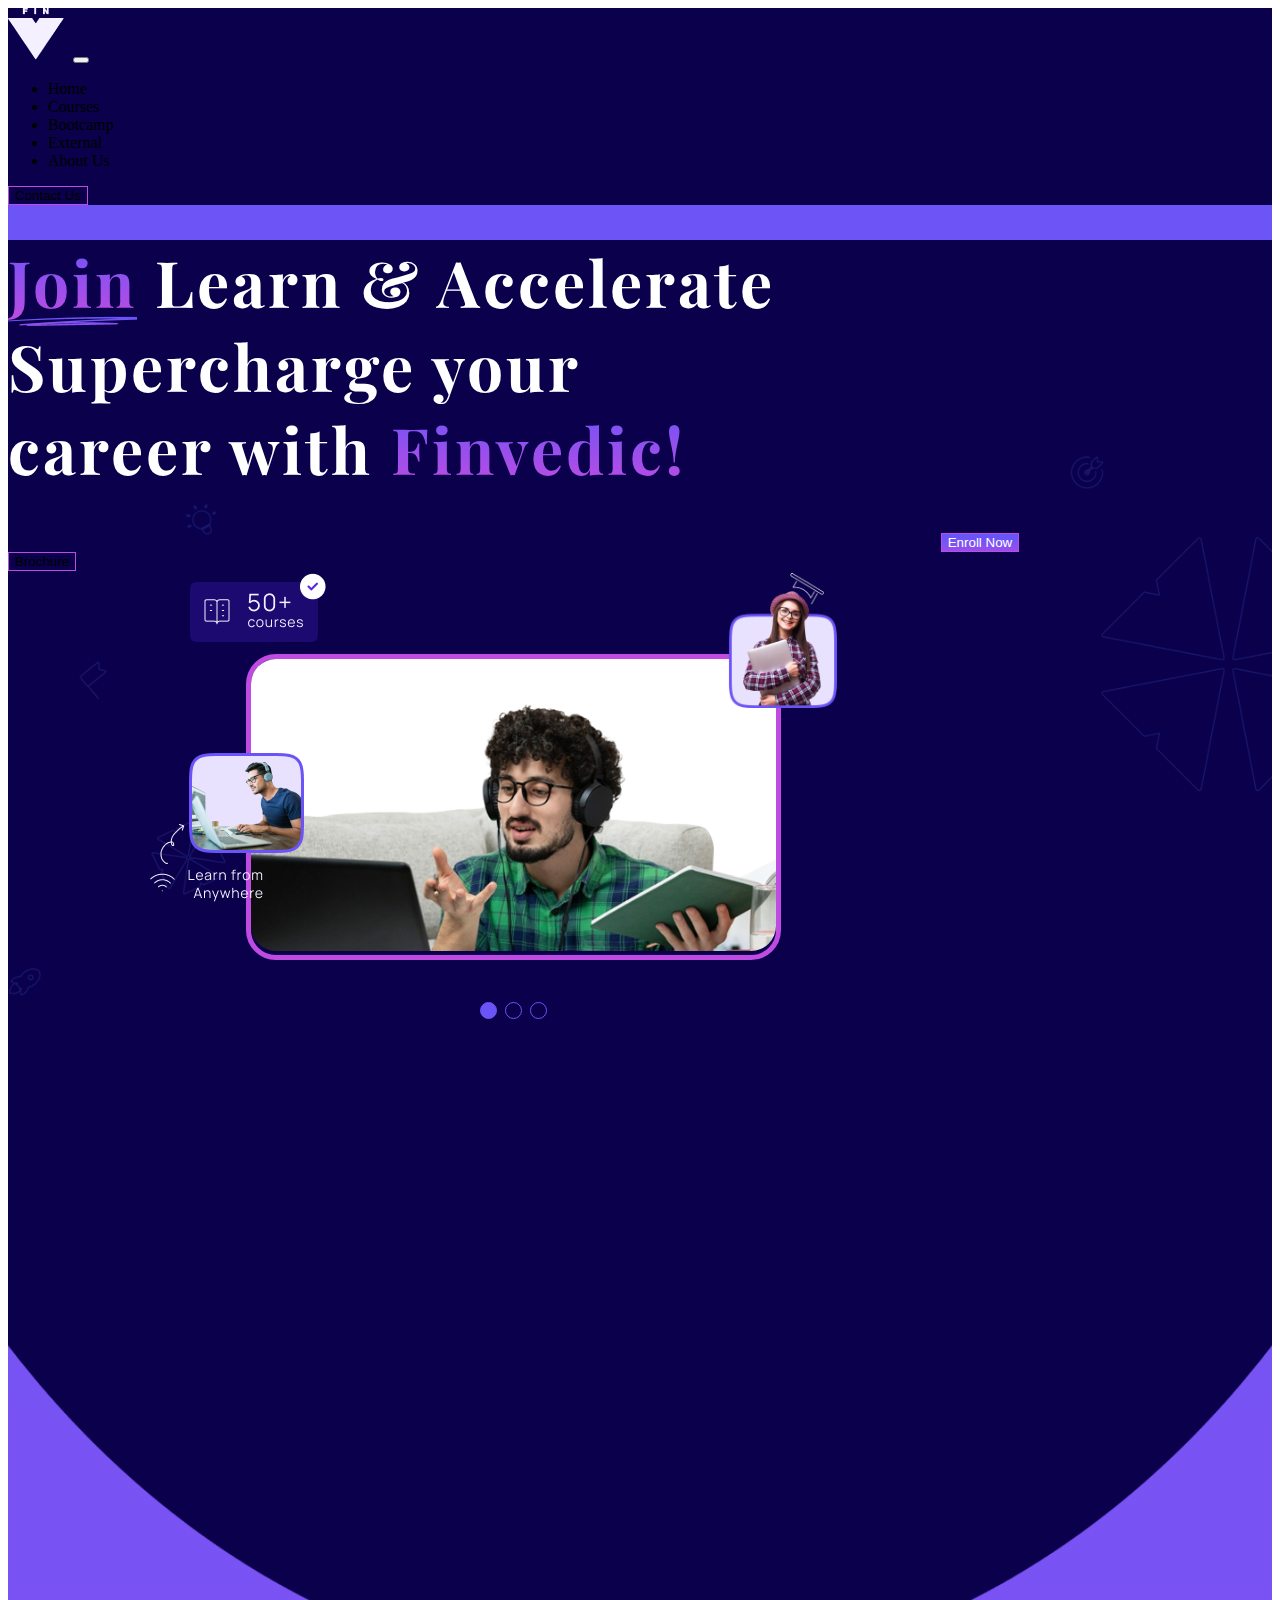
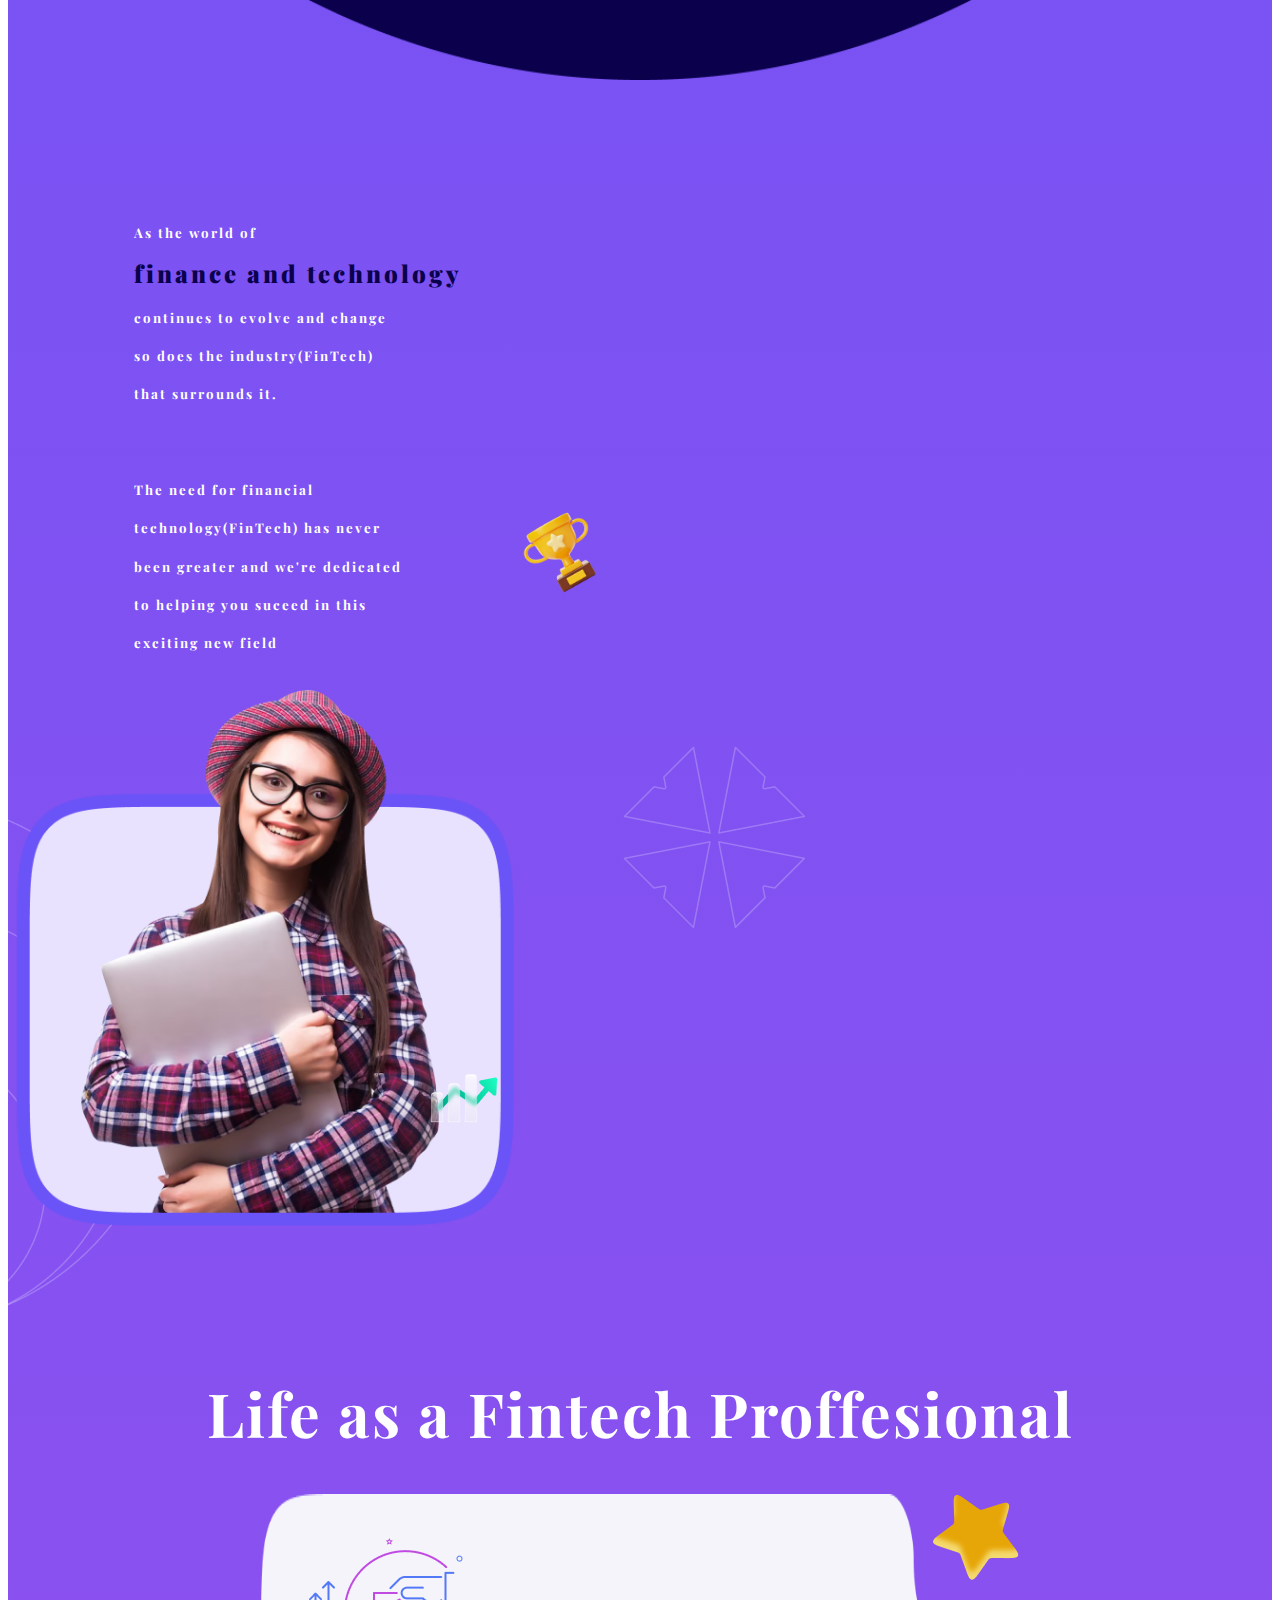
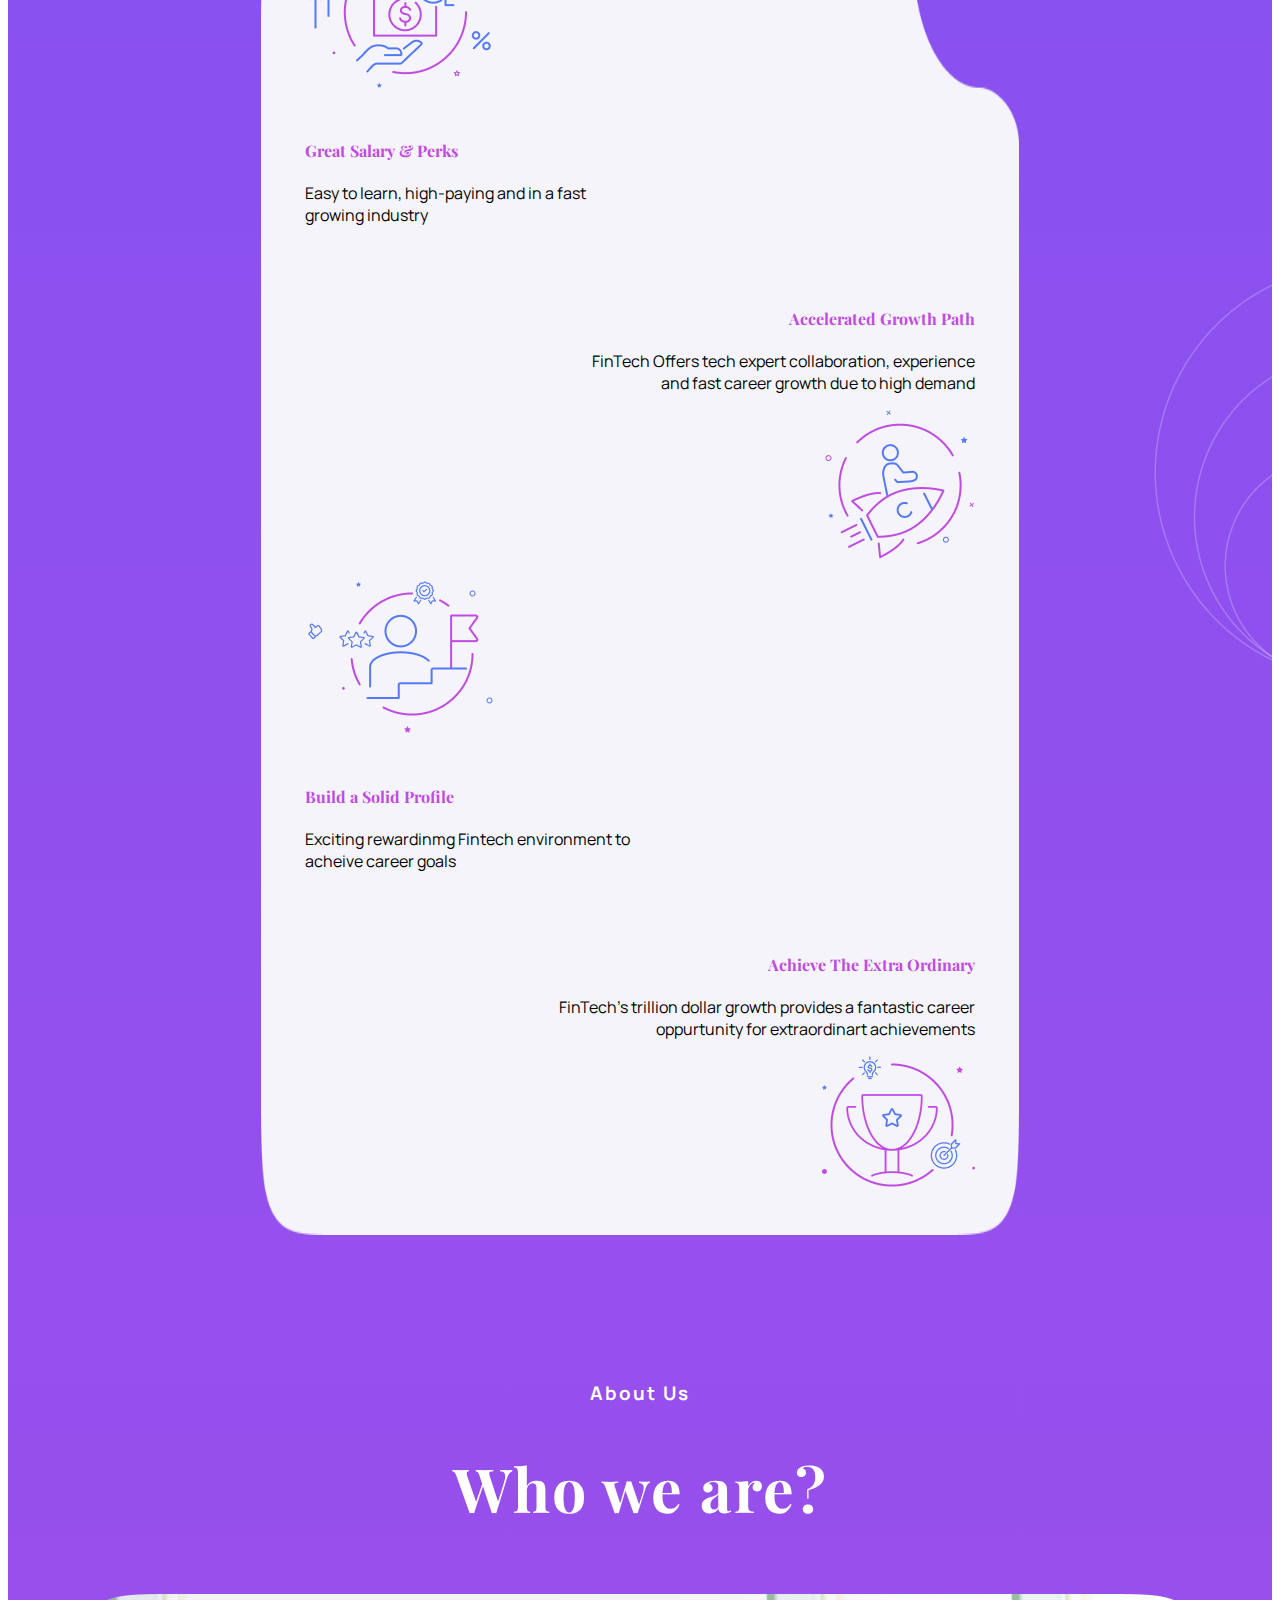
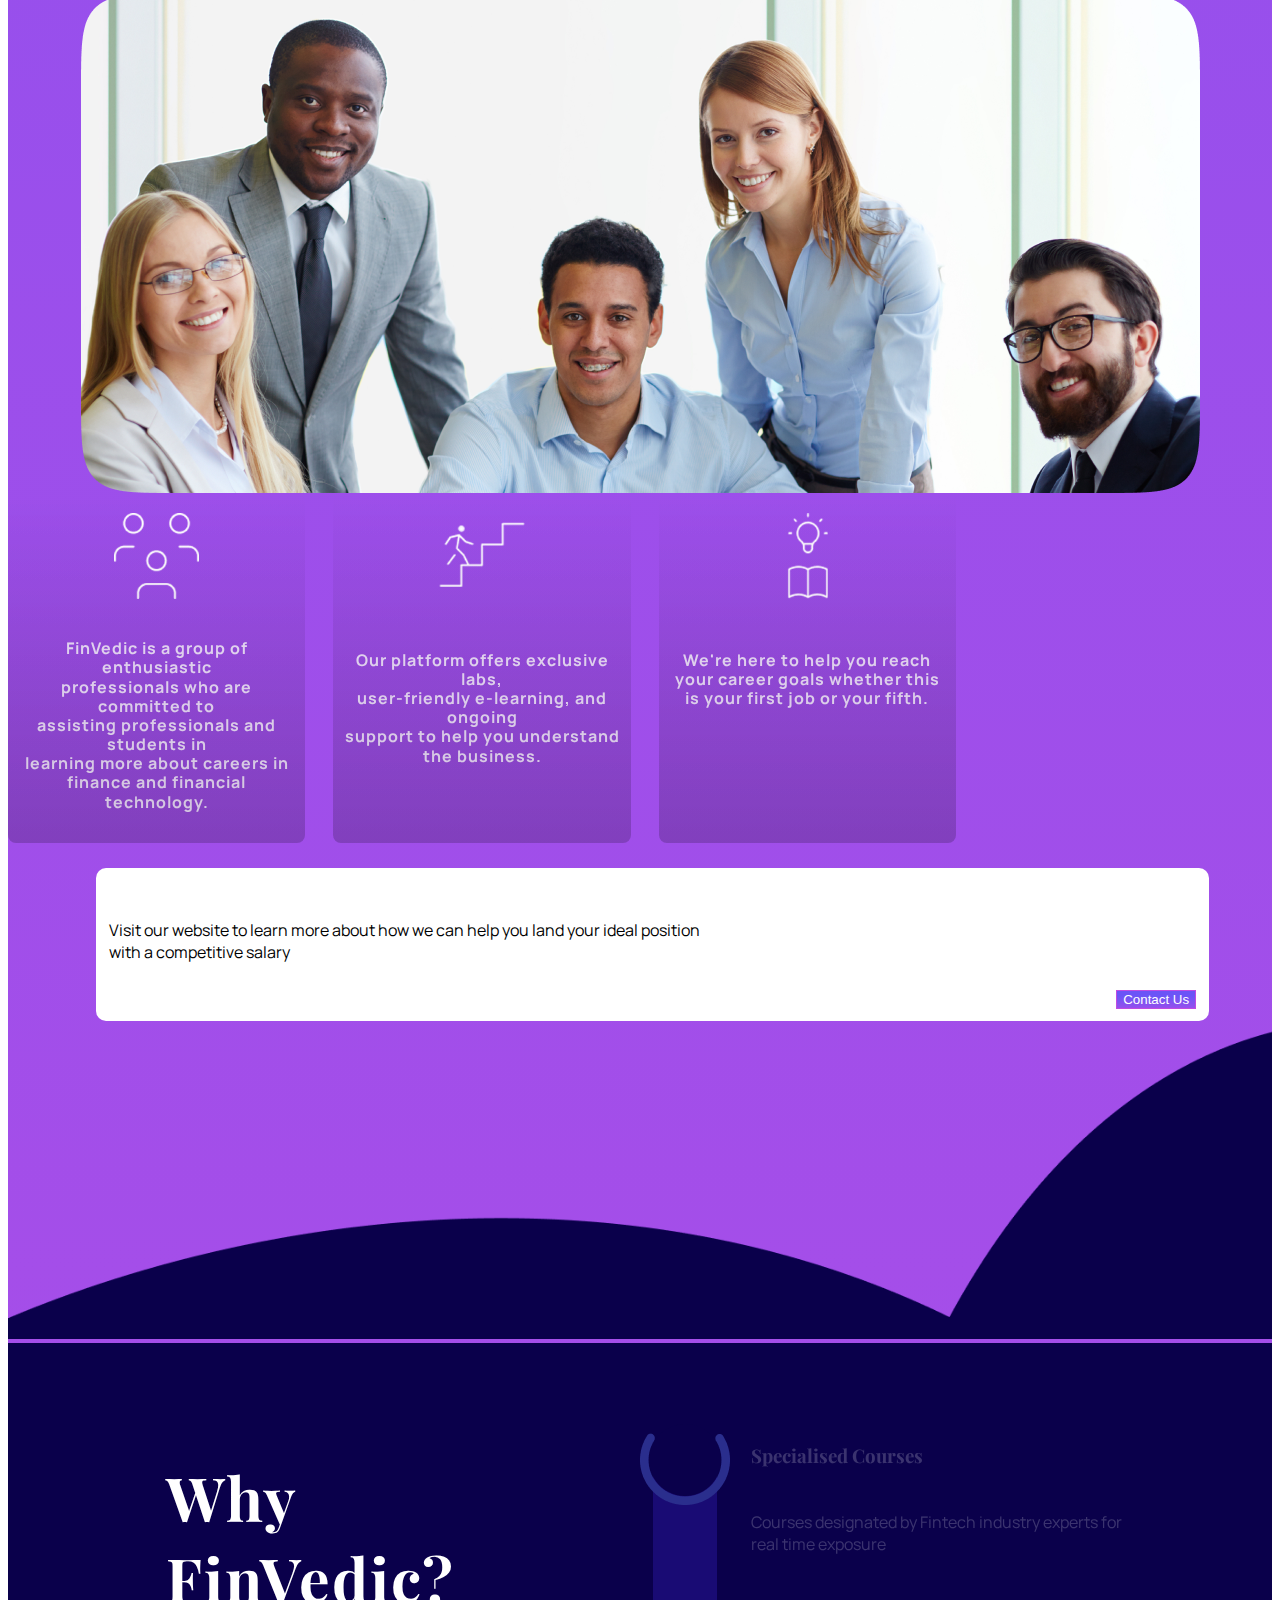
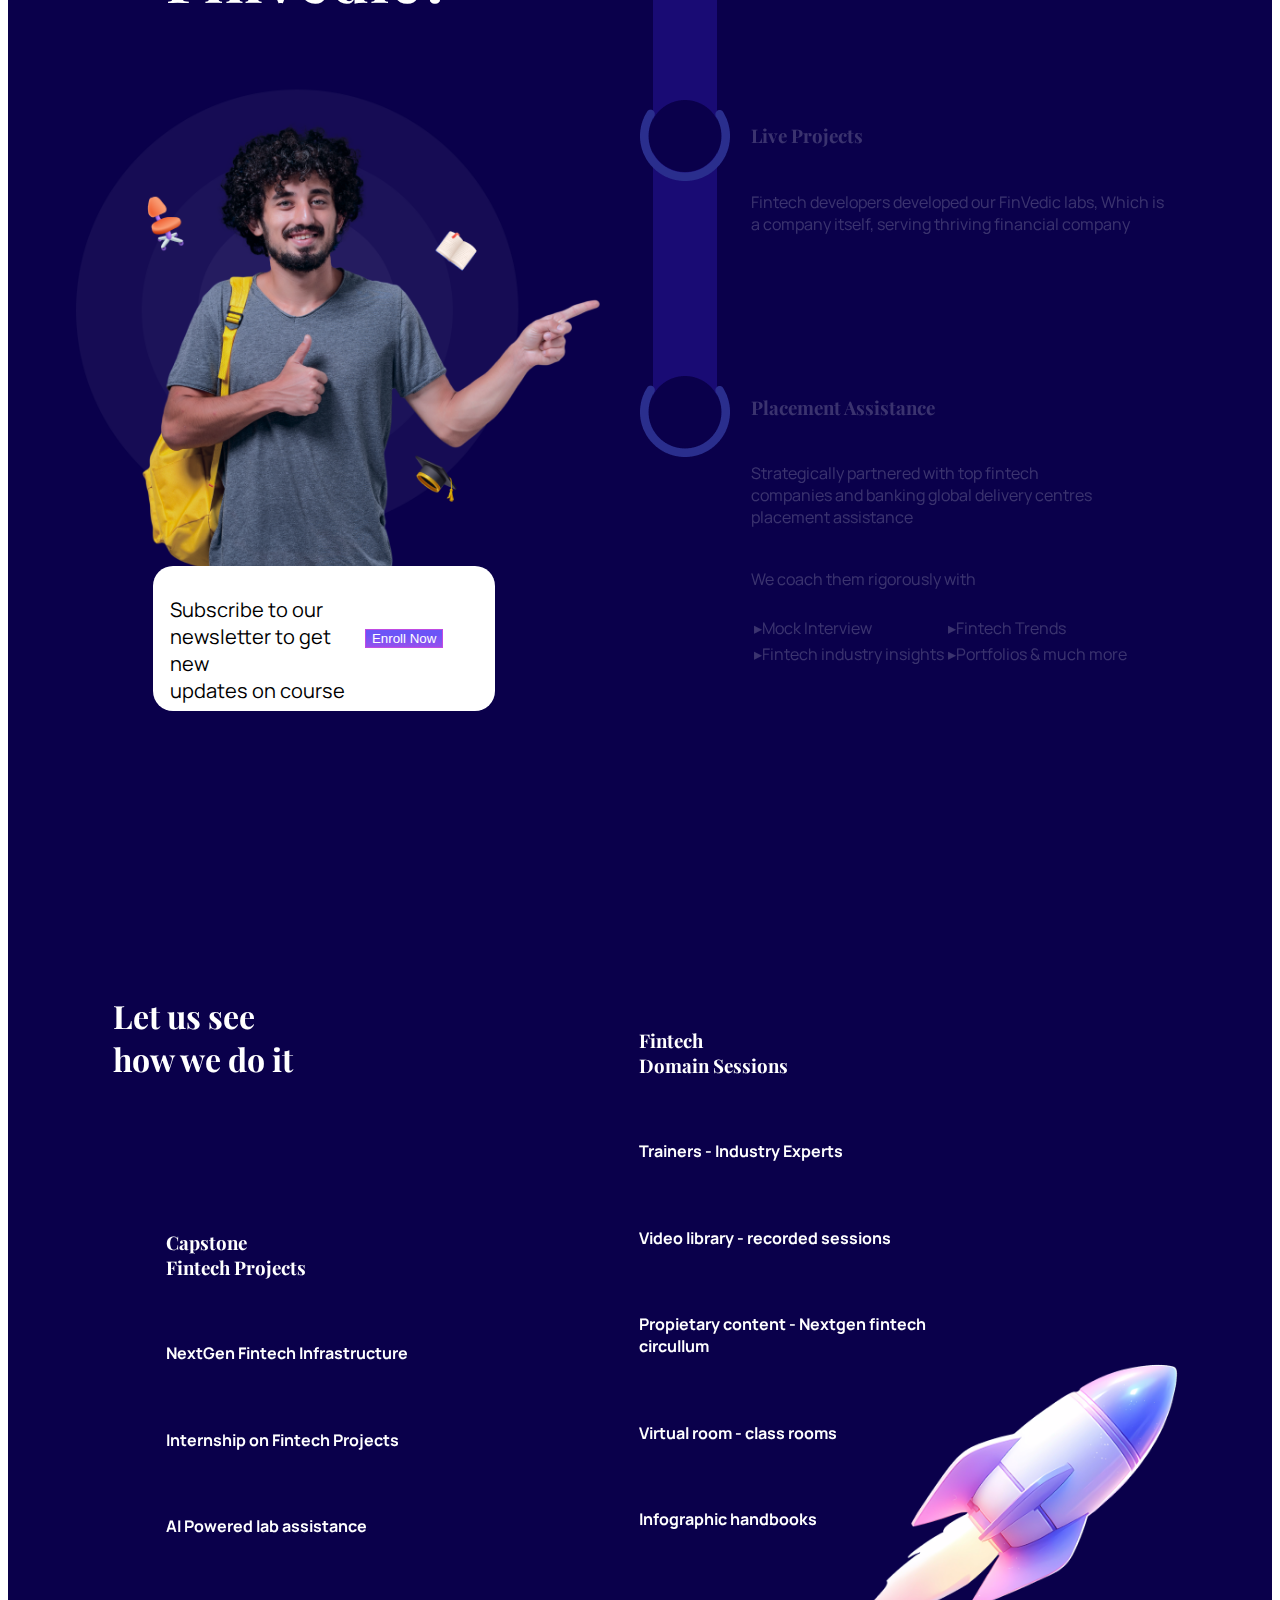
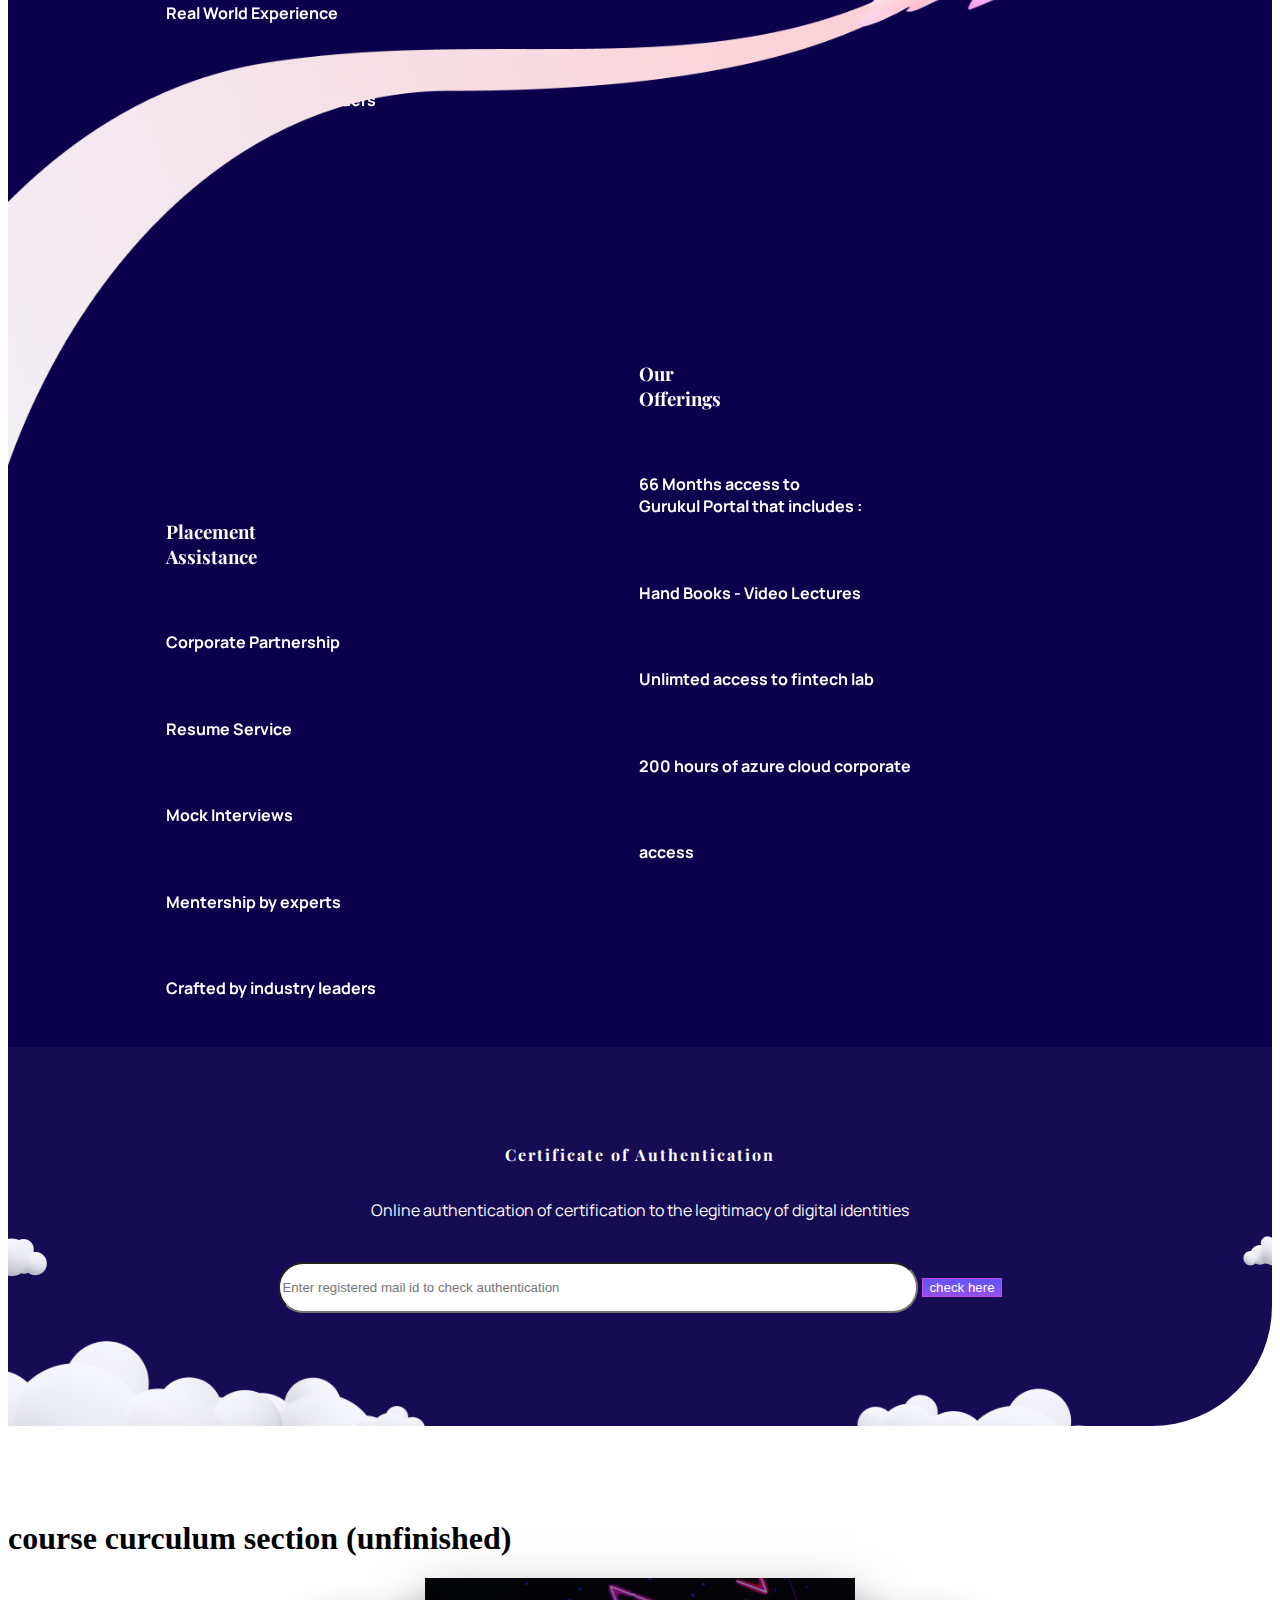
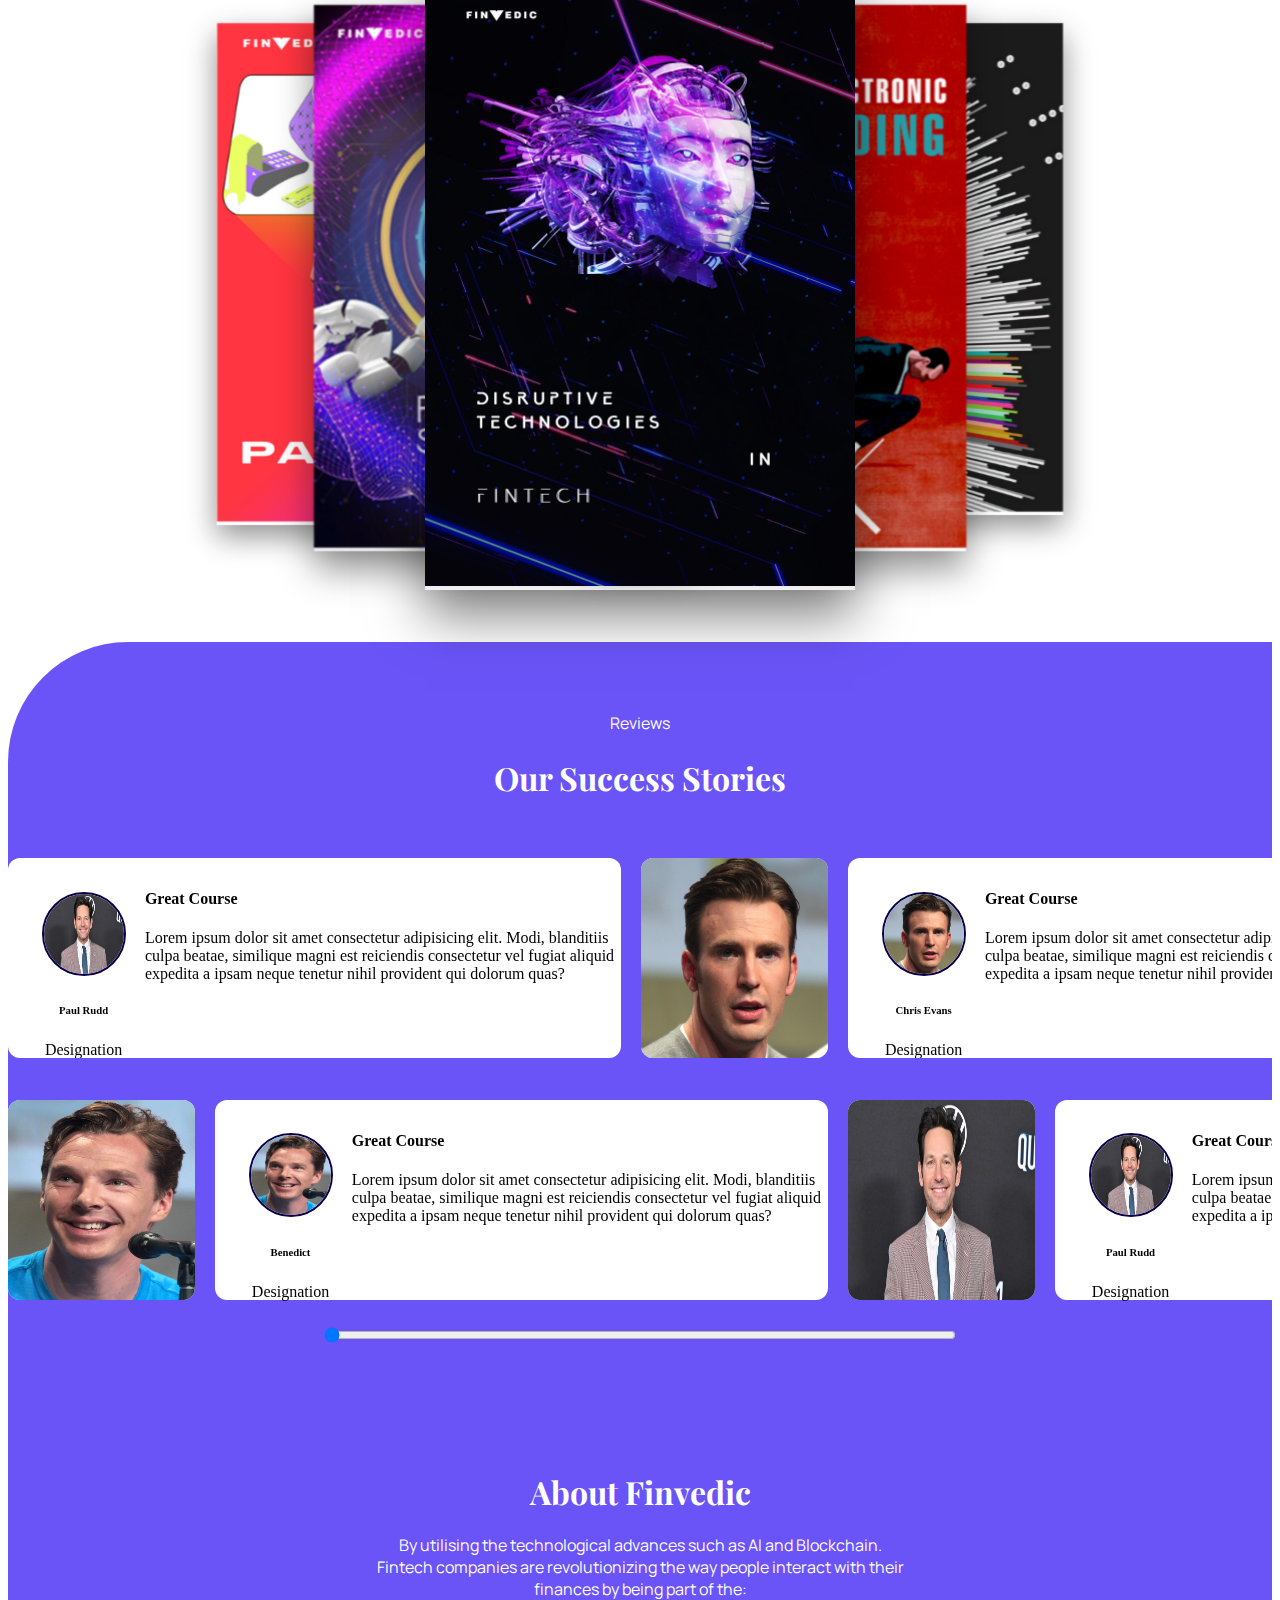
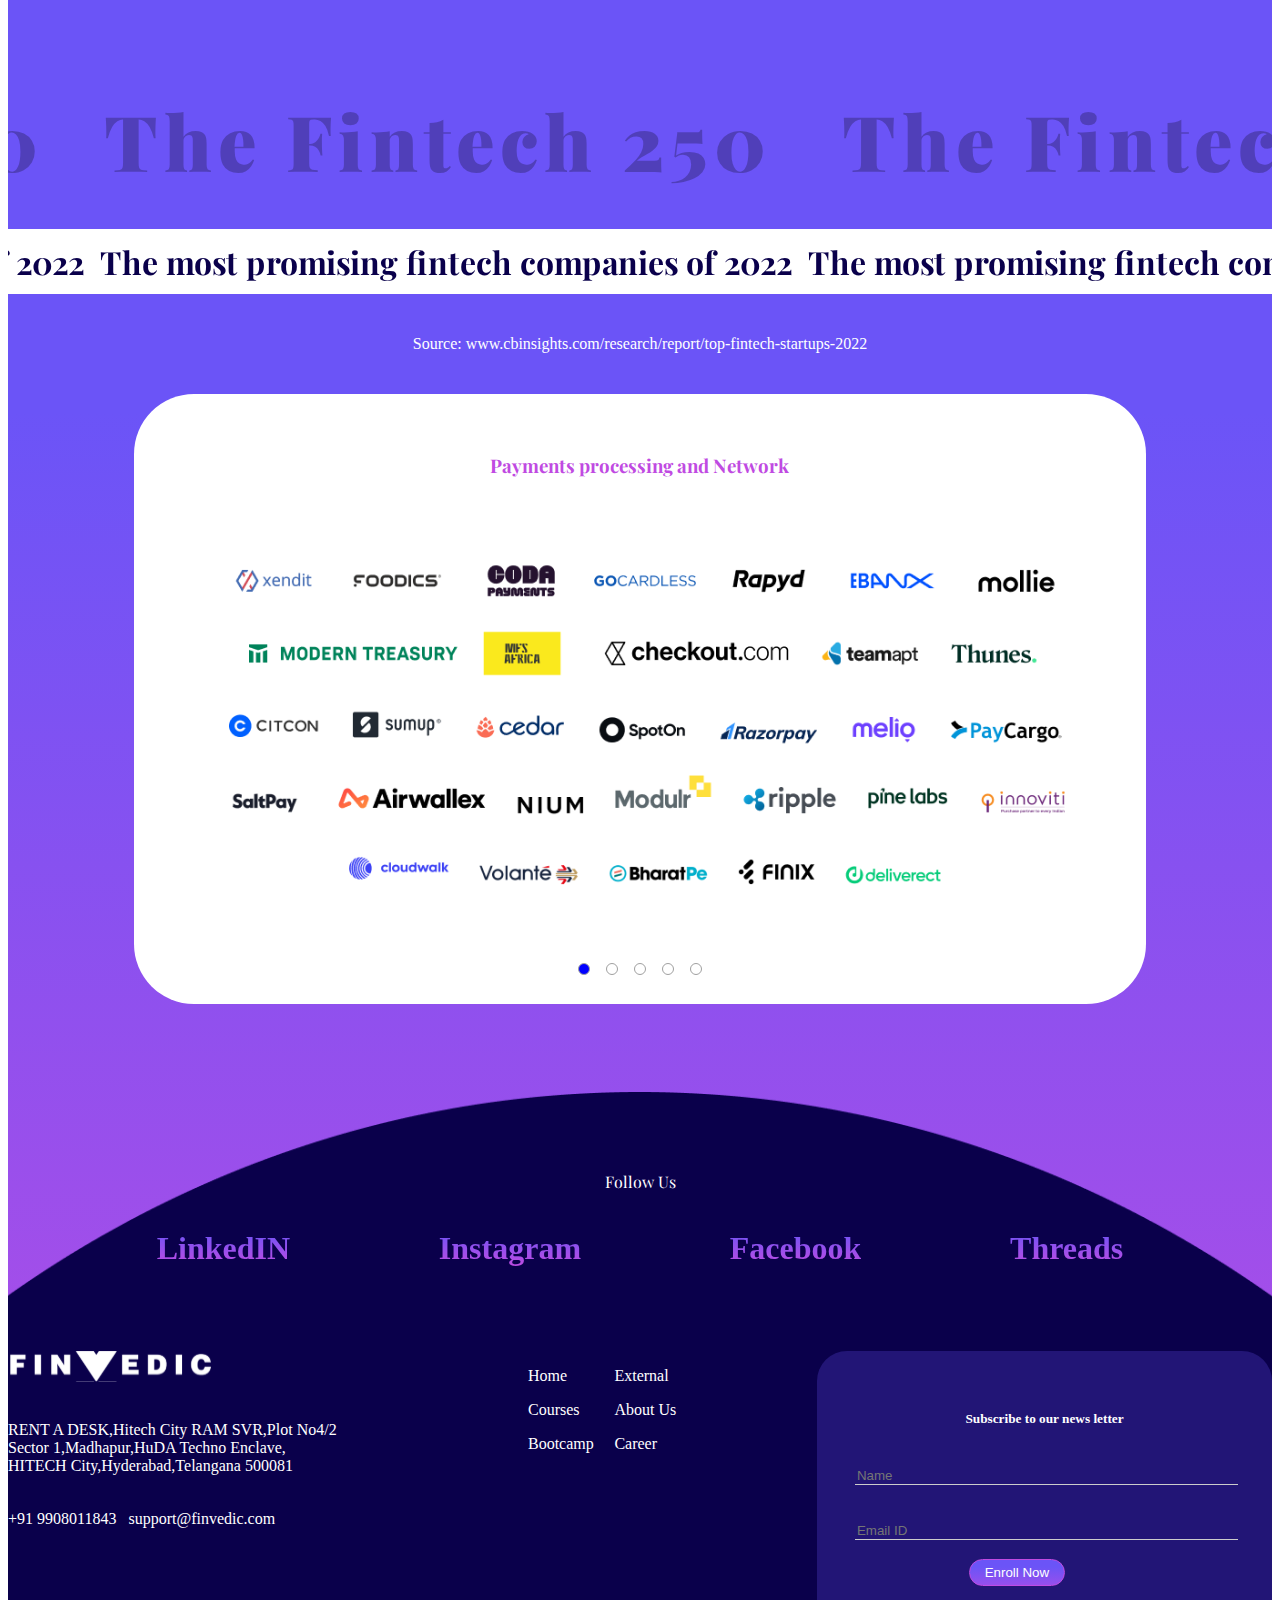
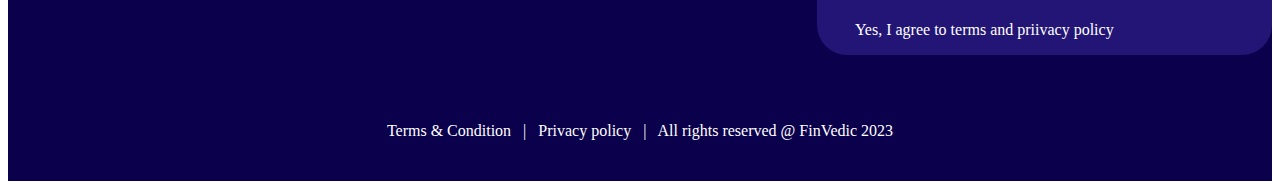
<file: index(old).html>
<!DOCTYPE html>
<html lang="en">
<head>
    <meta charset="UTF-8">
    <meta name="viewport" content="width=device-width, initial-scale=1.0">
    <link href="https://cdn.jsdelivr.net/npm/bootstrap@5.3.2/dist/css/bootstrap.min.css" rel="stylesheet" integrity="sha384-T3c6CoIi6uLrA9TneNEoa7RxnatzjcDSCmG1MXxSR1GAsXEV/Dwwykc2MPK8M2HN" crossorigin="anonymous">
<script src="https://cdn.jsdelivr.net/npm/bootstrap@5.3.2/dist/js/bootstrap.bundle.min.js" integrity="sha384-C6RzsynM9kWDrMNeT87bh95OGNyZPhcTNXj1NW7RuBCsyN/o0jlpcV8Qyq46cDfL" crossorigin="anonymous"></script>
    <link rel="stylesheet" href="css/styles.css">
    <link rel="preconnect" href="https://fonts.googleapis.com">
<link rel="preconnect" href="https://fonts.gstatic.com" crossorigin>
<link href="https://fonts.googleapis.com/css2?family=Playfair+Display&display=swap" rel="stylesheet">
<link rel="preconnect" href="https://fonts.googleapis.com">
<link rel="preconnect" href="https://fonts.gstatic.com" crossorigin>
<link href="https://fonts.googleapis.com/css2?family=Manrope:wght@500&family=Playfair+Display&display=swap" rel="stylesheet">
<link rel="icon" type="image/x-icon" href="assets/favicon.ico">
<title>FinVedic</title>
<style>
    .banner-image {
      position: relative;
      background-image: url('assets/background_landing.png');
      background-size: 100% 100%;
      height: 160vh;
      background-repeat: no-repeat;
    }
    .footer-image {
      background-image: url('assets/Ellipse 43.png');
      background-size: 100% 100%;
      width: 100%;
      background-repeat: no-repeat;
    }
    .banner-white-box{
      background-image: url(assets/White_square.png);
      background-size: 100% 100%;
      background-repeat: no-repeat;
      position: relative;
      width: 60%; 
      margin-left: 20%;
    }
    .White_Box{
      background-color: #fff;
      background-size: 100% 100%;
      margin-top: 2%;
      padding: 1%;
      background-repeat: no-repeat;
      width: 86%; 
      margin-left: 7%;
      border-radius: 10px;
    }
  .underline{
  position: relative;
  background:  linear-gradient(#6B54F7, #C04BE2 );
    -webkit-text-fill-color: transparent;
    -webkit-background-clip: text;
  }
  .underline:after{
  content: "";
  position: absolute;
  bottom: -2px;
  left:0;
  height: 10px;
  width: 100%;
  background-image: url(assets/underline_lp.png);
  background-position: center;
  background-size: cover;
  background-repeat: no-repeat;
  }
  #preloader{
    background: #fff url(assets/logo6.png) no-repeat center center;
    background-size: 70%;
    height: 100vh;
    width: 100%;
    position: fixed;
    z-index: 100;

  }
    
  </style>
</head>
<body>
  <div id="preloader">

  </div>
  <!--NAVIGATION BAR//HOME-->
    <div class="home">
        <nav class="navbar navbar-expand-lg navbar-dark " style="background-color: #0A004B;">
            <div class="container">
              <img class="navbar-brand" href="#" src="assets/Logo.png">
              <button
                class="navbar-toggler"
                type="button"
                data-bs-toggle="collapse"
                data-bs-target="#navbarNav"
                aria-controls="navbarNav"
                aria-expanded="false"
                aria-label="Toggle navigation"
              >
                <span class="navbar-toggler-icon"></span>
              </button>
      
              <div class="collapse navbar-collapse" id="navbarNav">
                <div class="mx-auto"></div>
                <ul class="navbar-nav ">
                  <li class="nav-item">
                    <a class="nav-link text-white" href="#">Home</a>
                  </li>
                  <li class="nav-item">
                    <a class="nav-link text-white" href="#">Courses</a>
                  </li>
                  <li class="nav-item">
                    <a class="nav-link text-white" href="#">Bootcamp</a>
                  </li>
                  <li class="nav-item">
                    <a class="nav-link text-white" href="#">External</a>
                  </li>
                  <li class="nav-item">
                    <a class="nav-link text-white" href="#">About Us</a>
                  </li>
                </ul>
                <div class="mx-auto"></div>
                <button class="button_contact">Contact Us</button>
              </div>
             
            </div>
          </nav>
<!--LANDING PAGE-->
    <div
    class="banner-image d-flex justify-content-center">
    <div class="landing_bg">
      <img src="assets/landing_img.png" alt="" width="100%">

    </div>
    <div class="content text-center">
      <div class="text_head">
      <h1 class="text_white"><span class="underline">Join</span> Learn & Accelerate<br>Supercharge your<br> career with <span class="text_gradient">Finvedic!</span></h1>
      <div class="row" style="margin-top: 3%;">
        <div class="col" style="text-align: right;">
          <button class="button_enroll">Enroll Now</button>
        </div>
        <div class="col" style="text-align: left;">
          <button class="button_contact">Brochure</button>
        </div>
      </div>
    </div>
  
      
      <div class="bcar">
        <div class="image_overlap">
          <img class="overlap_img" src="assets/small_hero.png" alt="">
          <div class="lander1">
            <img class="overlap_img" src="assets/lander1.png" alt="">
          </div>
          </div>
          <div class="lander2">
            <img class="overlap_img" src="assets/lander2.png" alt="">
          </div>
        <div class="slideshow-container">

          <div class="mySlides fade" style="display: block;">
            <img class="slide_img" src="assets/hero1.png" alt="">
          </div>
        
          <div class="mySlides fade">
            <img class="slide_img" src="assets/hero2.png" alt="">
          </div>
        
          <div class="mySlides fade">
            <img  class="slide_img" src="assets/hero3.png" alt="">
          </div>
        
        </div>
        <br>
        <div style="text-align:center ;padding-top: 3%;">
          <span class="dot active" onclick="currentSlide(1)"></span>
          <span class="dot" onclick="currentSlide(2)"></span>
          <span class="dot" onclick="currentSlide(3)"></span>
        </div>
      
        
      </div>
    </div>
    
</div>
<!--Finance and Technology Section-->
<div class="" style="width: 100% !important; padding-top: 10%;">
  <div class="parent"> 
    
    <div class="bg_image1">
      <img src="assets/trophy_small.png" alt="" style="width: 80%;">
    </div>
  <div class="child1" style="padding-left: 10%;" >
     <h5 style="text-align: left; color: #fff;font-family: 'Playfair Display', serif;letter-spacing: 2px;line-height: 0.6;">As the world of</h5>
     <h2 style="text-align: left; color: #0A004B;font-family: 'Playfair Display', serif;letter-spacing: 3px;line-height: 1.2;"><b>finance and technology</b></h2>
     <h5 style="text-align: left; color: #fff;font-family: 'Playfair Display', serif;letter-spacing: 2px;line-height: 1.2;">continues to evolve and change</h5>
     <h5 style="text-align: left; color: #fff;font-family: 'Playfair Display', serif;letter-spacing: 2px;line-height: 1.2;">so does the industry(FinTech)</h5>
     <h5 style="text-align: left; color: #fff;font-family: 'Playfair Display', serif;letter-spacing: 2px;line-height: 1.2;">that surrounds it.</h5>
      <h5 style="text-align: left; color: #fff;font-family: 'Playfair Display', serif;letter-spacing: 2px;padding-top: 5%;">The need for financial</h5>
      <h5 style="text-align: left; color: #fff;font-family: 'Playfair Display', serif;letter-spacing: 2px;line-height: 1.2;">technology(FinTech) has never</h5>
      <h5 style="text-align: left; color: #fff;font-family: 'Playfair Display', serif;letter-spacing: 2px;line-height: 1.2;">been greater and we're dedicated</h5>
      <h5 style="text-align: left; color: #fff;font-family: 'Playfair Display', serif;letter-spacing: 2px;line-height: 1.2;">to helping you suceed in this</h5>
      <h5 style="text-align: left; color: #fff;font-family: 'Playfair Display', serif;letter-spacing: 2px;line-height: 1.2;">exciting new field</h5>

      <div class="bulb_img">
        <img src="assets/bulb.png" alt=""  style="width: 100%;">
      </div>
    </div>

    <div class="side_curve">
      <img src="assets/side_curve.png" alt="" style="width: 100%;">
    </div>
    <div class="child">
      <img src="assets/hero_.png" alt="" class="responsive">
      <div class="signal">
        <img src="assets/signal.png" alt=""  style="width: 100%;">
      </div>
    </div>
    <div class="bg_image2">
      <img src="assets/bg_logo_flower.png" alt="" style="width: 100%;" >
    </div>
    </div>
</div>
<!--Life as Fintech proffesional section-->
    <div style="position: relative;">
      <div class="side_curve2">
        <img src="assets/side_curve2.png" alt="" style="width: 100%;">
      </div>
    <h1 class="mt-4" style="text-align: center;color: #fff;font-family: 'Playfair Display', serif;letter-spacing: 2px;font-size: 3.8em;">Life as a Fintech Proffesional</h1>
    <div class="banner-white-box mt-5">
      <div class="star">
        <img src="assets/star.png" alt="">
      </div>
       <div class="container" style="padding: 2%;">
        <div class="container" style="padding: 4%;">
        <div class="row">
          <div class="col-sm">
          <img src="assets/Icons.png">
          </div>
          <div class="col-sm-8" style="padding-top: 4%;">
           <h4 style="color: #c04ae2;font-family: 'Playfair Display', serif">Great Salary & Perks</h4>
           <p style="font-family: 'Manrope', sans-serif">Easy to learn, high-paying and in a fast<br>growing industry</p>
          </div>
          </div>
          <br>
          <div class="row" style="text-align: right;"> 
            <div class="col-sm-8 " style="padding-top: 4%;">
              <h4 style="color: #c04ae2;font-family: 'Playfair Display', serif">Accelerated Growth Path</h4>
              <p style="font-family: 'Manrope', sans-serif">FinTech Offers tech expert collaboration, experience
                <br>and fast career growth due to high demand</p>
            </div>
            <div class="col-sm">
              <img src="assets/Group 251.png">
              </div>
            </div>
            <br>
            <div class="row">
              <div class="col-sm">
              <img src="assets/Group 294.png">
              </div>
              <div class="col-sm-8" style="padding-top: 4%;">
                <h4 style="color: #c04ae2;font-family: 'Playfair Display', serif">Build a Solid Profile</h4>
              <p style="font-family: 'Manrope', sans-serif">Exciting rewardinmg Fintech environment to<br>acheive career goals
                </p></div>
              </div>
              <br>
              <div class="row" style="text-align: right;">
                <div class="col-sm-8" style="padding-top: 4%;">
                  <h4 style="color: #c04ae2;font-family: 'Playfair Display', serif">Achieve The Extra Ordinary</h4>
              <p style="font-family: 'Manrope', sans-serif">FinTech's trillion dollar growth provides a fantastic career
                <br>oppurtunity for extraordinart achievements</p></div>
                <div class="col-sm">
                  <img src="assets/Group 257.png">
                  </div>
                </div>
              </div>

       </div>
    </div>

 

  </div>
  <!--Who we are section-->
  <div class="container" style="padding-top: 10%;">
    <h3 style="text-align: center; color: #fff;font-family: 'Manrope', sans-serif;letter-spacing: 2px;">About Us</h3>
  <h1 style="text-align: center; color: #fff;font-family: 'Playfair Display', serif;letter-spacing: 2px;font-size: 3.8em;">Who we are?</h1>
  <img class="mask_group" src="assets/Mask group.png" alt="">
  </div>
  <div class="container pt-5" style="display: flex;width: 75%;">
   
      <div style="display: inline-block;width: 33%;height: 100%;">
        <div class="card">
          <div class="card-content">
            <img class="card-title" src="assets/card1.png">
            <h3 class="card-para">FinVedic is a group of enthusiastic<br> professionals who are committed to<br> assisting professionals and students in <br>learning more about careers in<br> finance and financial technology.</h3>
          </div>
        </div>
      </div>
      <div style="display: inline-block;width: 33%;height: 100%; padding-left: 3%;">
        <div class="card">
          <div class="card-content">
            <img class="card-title" src="assets/card2.png">
            <h3 class="card-para" style="padding-top: 4%;">Our platform offers exclusive labs,<br> user-friendly e-learning, and ongoing<br> support to help you understand<br> the business.</h3>
          </div>
        </div>
      </div>
      <div style="display: inline-block;width: 33%;padding-left: 3%;height: 100%;">
        <div class="card">
          <div class="card-content">
            <img class="card-title" src="assets/card3.png">
            <h3 class="card-para" style="padding-top: 4%;">We're here to help you reach<br> your career goals whether this<br> is your first job or your fifth.</h3>
          </div>
        </div>
      </div>
        
         

  </div>
  <div class="container">
  <div class="White_Box">
    <div class="row">
      <div class="col-md-auto" style="margin-top: auto;margin-bottom: auto;">
      <P style="font-family: 'Manrope', sans-serif ;padding-top:2%">Visit our website to learn more about how we can help you land your ideal position<br>
      with a competitive salary</P>
      </div>
      <div class="col-sm" style="text-align: right;padding-top: 1%;">
      <button class="button_enroll">Contact Us</button>
      </div>
    </div>
  </div>
</div>
<!--Why Finvedic section-->
<div>
<img src="assets/uneven_banner.png" alt="" style="width: 100%;">
<div class="why_finvedic" style="background-color: #0A004B;">
<br><br><br><br>

<div class="student_slider">
  <div class="first_half_fv">
    <h1 style="text-align: left; color: #fff;margin-left: 25%;font-family: 'Playfair Display', serif;letter-spacing: 2px;font-size: 3.8em;">Why<br> FinVedic?</h1>
    <img src="assets/student_img.png" alt="" style="width: 90%;margin-left: 5%;">
    <br><br><br><br><br><br><br>
    <div class="student_box">
      <div class="student_box_text" style="margin-top: auto;margin-bottom: auto;margin-left: 5%;padding-top: 3%;font-size: 20px;width: 60%;font-family: 'Manrope', sans-serif ;">
        <p>Subscribe to our <br>newsletter to get new<br>updates on course</p>
      </div>
      <div class="student_box_button" style="margin-top: auto;margin-bottom: auto;width: 40%;">
        <button class="button_enroll" style="">Enroll Now</button>
      </div>

    </div>

  </div>
  <div class="second_half_fv">
    <div class="vertical_slider">
    <img src="assets/vertical_slider.png" alt="">
    
    <div class="vs_text_one">
    <div class="os__wrapper">
      <div class="os__text-container">
        <h3 class="os__text-item" style="text-align:left !important;font-family: 'Playfair Display', serif !important;">Specialised Courses</h3>
        <p class="os__text-item" style="text-align:left !important;font-family: 'Manrope', sans-serif ;">Courses designated by Fintech industry experts for<br>real time exposure </p>
        <p class="os__text-item">
        </p>
      </div>
    </div>
    </div>
    <div class="vs_text_two">
    <div class="os__wrapper">
      <div class="os__text-container">
        <h3 class="os__text-item" style="text-align:left !important;font-family: 'Playfair Display', serif !important;">Live Projects</h3>
        <p class="os__text-item" style="text-align:left !important;font-family: 'Manrope', sans-serif ;">Fintech developers developed our FinVedic labs, Which is <br>a company itself, serving thriving financial company</p>
        <p class="os__text-item">
        </p>
      </div>
    </div>
  </div>
  <div class="vs_text_three">
    <div class="os__wrapper">
      <div class="os__text-container">
        <h3 class="os__text-item" style="text-align:left !important;font-family: 'Playfair Display', serif !important;">Placement Assistance</h3>
        <p class="os__text-item" style="text-align:left !important;font-family: 'Manrope', sans-serif ;">Strategically partnered with top fintech<br>companies and banking global delivery centres<br>placement assistance</p>
        <p class="os__text-item" style="text-align:left !important;font-family: 'Manrope', sans-serif ;">We coach them rigorously with<br>
          <table class="os__text-item" style="color: #fff;font-family: 'Manrope', sans-serif ;">
            <tr>
              <td  style="text-align: left;">
                ▸Mock Interview
              </td>
              <td style="text-align: left;">
                ▸Fintech Trends
              </td>
            </tr>
            <tr>
              <td style="text-align: left;">
                ▸Fintech industry insights 
              </td>
              <td style="text-align: left;">
                ▸Portfolios & much more
              </td>
            </tr>
          </table>
          </p>
      </div>
    </div>
    </div>
    </div>
  </div>
</div>
<!--
<table>
  <tr>
  <td>
    <img src="image-1.jpg" width="20%">
  </td>
  <td>
<div class="os__wrapper">
  <div class="os__text-container">
    <h3 class="os__text-item" style="text-align:left !important;">Specialised Courses</h3>
    <p class="os__text-item" style="text-align:left !important;">Lorem ipsum dolor sit amet consectetur adipisicing elit. Culpa dolor recusandae error illo odio aut rem sit debitis quam doloremque! Similique aut error labore</p>
    <p class="os__text-item">
    </p>
  </div>
</div>
</td>
</tr>
<tr>
  <td>
    <img src="image-1.jpg" width="20%">
  </td>
  <td>
<div class="os__wrapper">
  <div class="os__text-container">
    <h3 class="os__text-item" style="text-align:left !important;">Live Projects</h3>
    <p class="os__text-item" style="text-align:left !important;">Lorem ipsum dolor sit amet consectetur adipisicing elit. Culpa dolor recusandae error illo odio aut rem sit debitis quam doloremque! Similique aut error labore</p>
    <p class="os__text-item">
    </p>
  </div>
</div>
</td>
</tr>
<tr>
  <td>
    <img src="image-1.jpg" width="20%">
  </td>
  <td>
<div class="os__wrapper">
  <div class="os__text-container">
    <h3 class="os__text-item" style="text-align:left !important;">Placement Assistants</h3>
    <p class="os__text-item" style="text-align:left !important;">Lorem ipsum dolor sit amet consectetur adipisicing elit. Culpa dolor recusandae error illo odio aut rem sit debitis quam doloremque! Similique aut error labore</p>
    <p class="os__text-item">
    </p>
  </div>
</div>
</td>
</tr>
</table>
-->
<div class="relative_rocket">
  <div class="rocket_img">
    <img src="assets/Group 232.png" alt="" style="width: 100%;">
    </div>
<div class="rocket_section_part_a">
  <div class="first_half">
    <div class="head4">
      <h1 style="color: #fff;font-family: 'Playfair Display', serif !important;">
        Let us see<br>how we do it
      </h1>
    </div>
    <div class="box2">
      <h3 style="font-family: 'Playfair Display', serif !important;">Capstone <br>Fintech Projects</h4><br>
        <h4>NextGen Fintech Infrastructure</h4><br>
        <h4>Internship on Fintech Projects</h4><br>
        <h4>AI Powered lab assistance</h4><br>
        <h4>Real World Experience</h4><br>
        <h4>Crafted by industry leaders</h4>
    </div>
  </div>
  <div class="second_half">
    <div class="box1">
      <h3 style="font-family: 'Playfair Display', serif !important;">Fintech <br> Domain Sessions</h4><br>
      <h4>Trainers - Industry Experts</h4><br>
      <h4>Video library - recorded sessions</h4><br>
      <h4>Propietary content - Nextgen fintech<br>circullum</h4><br>
      <h4>Virtual room - class rooms</h4><br>
      <h4>Infographic handbooks</h4>
    </div>
  </div>
  

</div>
<div class="rocket_section_part_a">
  <div class="first_half">
    <div class="box4">
      <h3 style="font-family: 'Playfair Display', serif !important;">Placement <br>Assistance</h4><br>
        <h4>Corporate Partnership</h4><br>
        <h4>Resume Service</h4><br>
        <h4>Mock Interviews</h4><br>
        <h4>Mentership by experts</h4><br>
        <h4>Crafted by industry leaders</h4>
    </div>
  </div>
  <div class="second_half">
    <div class="box3">
      <h3 style="font-family: 'Playfair Display', serif !important;">Our <br>Offerings</h4><br>
      <h4>66 Months access to<br>Gurukul Portal that includes : </h4><br>
      <h4>Hand Books - Video Lectures</h4><br>
      <h4>Unlimted access to fintech lab</h4><br>
      <h4>200 hours of azure cloud corporate</h4><br>
      <h4>access</h4>
    </div>
  </div>
  

</div>


</div>

</div>

</div>
</div>
<div class="certification_box">
 <div class="clouds">
    <div class="small_clouds2">
      <img src="assets/CLOUD-2 2.png" alt="">
    </div>
    <div class="cld1">
      <img class="cld1" src="assets/Mask group (2).png" alt="">
    </div>
   
    <div class="small_clouds">
      <img src="assets/CLOUD-2 1.png" alt="">
      
    </div>
    

  </div>
  <div class="certificate_text">
    <h4 style="font-family: 'Playfair Display', serif;letter-spacing: 2px;">Certificate of Authentication</h4>
    <p style="font-family: 'Manrope', sans-serif ;padding-top: 1%;">Online authentication of certification to the legitimacy of digital identities</p>
    <div class="inputb">
      <input type="text" style="width: 50%;border-radius: 25px;height: 45px;" placeholder="Enter registered mail id to check authentication" >
      <button class="button_enroll">check here</button>
    </div>
  </div>

</div>
</div>
<div class="course_curcullum">
  <br><br><br><br>
  <h1>course curculum section (unfinished)</h1>
  <div class="books">

    <div class="book_container">
  
  
      <input type="radio" name="slider" class="d-none" id="s1" value="s1" checked>
      <input type="radio" name="slider" class="d-none" id="s2" value="s2">
      <input type="radio" name="slider" class="d-none" id="s3" value="s3">
      <input type="radio" name="slider" class="d-none" id="s4" value="s4">
      <input type="radio" name="slider" class="d-none" id="s5" value="s5">
  
      <div class="books_cards">
        <label for="s1" id="slide1">
          <div class="book_card">
            <img src="assets/book_cover1.png" alt="" style="width: 100%;">
          </div>
        </label>
  
        <label for="s2" id="slide2">
          <div class="book_card">
            <img src="assets/book_cover2.png" alt="" style="width: 100%;" style="width: 100%;">
          </div>
        </label>
  
        <label for="s3" id="slide3">
          <div class="book_card">
            <img src="assets/book_cover3.png" alt="" style="width: 100%;">
          </div>
        </label>
  
        <label for="s4" id="slide4">
          <div class="book_card">
            <img src="assets/book_cover4.png" alt="" style="width: 100%;">
          </div>
        </label>
  
        <label for="s5" id="slide5">
          <div class="book_card">
            <img src="assets/book_cover5.png" alt="" style="width: 100%;">
          </div>
        </label>
      </div>
  
    </div>
    
  </div>
</div>
  
</div>
</div>
<br><br><br><br>
<br><br><br><br>
<!--
<div class="s1 boxy" style="width:100%">
    <img src="image-1.jpg" alt="">
</div>
<div class ="s2 boxy" style="width:100%">
  <img src="image-2.jpg" alt="">
</div>
<div class ="s3 boxy" style="width:100%">
  <img src="image-3.jpg" alt="">
</div>
<div class ="s4 boxy" style="width:100%">
  <img src="image-4.jpg" alt="">
</div>
<div class ="s5 boxy" style="width:100%">
  <img src="image-5.jpg" alt="">
</div>
-->

<div class="sucess_story_box">
  <br><br><br>
  <div class="container" style="text-align: center;color: #fff;">
    <p style="font-family: 'Manrope', sans-serif">Reviews</p>
    <h1 style="font-family: 'Playfair Display', serif;">Our Success Stories</h1>
    </div>
  <div class="rangeslider">
    <div class="range_slider_container">
      <div class="slider_carousel">

        <div class="item" style="position: relative;">
          <div class="image_card">
          <div style="display: inline-block;">
            <img class="card_abs" src="assets/paul_rodd_dummy.jpg" alt="" style="width: 80px;height:80px ;margin-top: 40%; border:2px solid #0A004B;border-radius: 50% 50%;">
            <h6 class="card_abs" style="width: 100%;text-align: center;">Paul Rudd</h6>
            <p class="card_abs" style="width: 100%;text-align: center;">Designation</p>
          </div>
          <div style="display: inline-block;">
              <h4 style="margin-top: 6%;margin-left: 10%;width: 100%;">Great Course</h4>
              <p style="margin-top: 3%;margin-left: 10%;width: fit-content;">Lorem ipsum dolor sit amet consectetur adipisicing elit. Modi, blanditiis culpa beatae, similique magni est reiciendis consectetur vel fugiat aliquid expedita a ipsam neque tenetur nihil provident qui dolorum quas?</p>
            </div>
          </div>
        </div>

        <div class="item" style="width: 7.3%;height: 200px">
        <img src="assets/Chris_Evans_SDCC_2014.jpg" alt="" style="width: 100%;height:100% ;border-radius: 12px;">
        </div>

        <div class="item" style="position: relative;">
          <div class="image_card">
          <div style="display: inline-block;">
            <img class="card_abs" src="assets/Chris_Evans_SDCC_2014.jpg" alt="" style="width: 80px;height:80px;margin-top: 40%; border:2px solid #0A004B;border-radius: 50% 50%;">
            <h6 class="card_abs" style="width: 100%;text-align: center;">Chris Evans</h6>
            <p class="card_abs" style="width: 100%;text-align: center;">Designation</p>
          </div>
          <div style="display: inline-block;">
              <h4 style="margin-top: 6%;margin-left: 10%;width: 100%;">Great Course</h4>
              <p style="margin-top: 3%;margin-left: 10%;width: fit-content;">Lorem ipsum dolor sit amet consectetur adipisicing elit. Modi, blanditiis culpa beatae, similique magni est reiciendis consectetur vel fugiat aliquid expedita a ipsam neque tenetur nihil provident qui dolorum quas?</p>
            </div>
          </div>
        </div>

        <div class="item" style="width: 7.3%;height: 200px">
          <img src="assets/rd_jr_dummy.jpg" alt="" style="width: 100%;height:100% ;border-radius: 12px;">
          </div>
        
          <div class="item" style="position: relative;">
            <div class="image_card">
            <div style="display: inline-block;">
              <img class="card_abs" src="assets/rd_jr_dummy.jpg" alt="" style="width: 80px;height: 80px; margin-top: 40%; border:2px solid #0A004B;border-radius: 50% 50%;">
              <h6 class="card_abs" style="width: 100%;text-align: center;">Robert Jr</h6>
              <p class="card_abs" style="width: 100%;text-align: center;">Designation</p>
            </div>
            <div style="display: inline-block;">
                <h4 style="margin-top: 6%;margin-left: 10%;width: 100%;">Great Course</h4>
                <p style="margin-top: 3%;margin-left: 10%;width: fit-content;">Lorem ipsum dolor sit amet consectetur adipisicing elit. Modi, blanditiis culpa beatae, similique magni est reiciendis consectetur vel fugiat aliquid expedita a ipsam neque tenetur nihil provident qui dolorum quas?</p>
              </div>
            </div>
          </div>

          <div class="item" style="width: 7.3%;height: 200px">
            <img src="assets/Benedict_Cumberbatch_dummy.jpg" alt="" style="width: 100%;height:100% ;border-radius: 12px;">
            </div>

            <div class="item" style="position: relative;">
              <div class="image_card">
              <div style="display: inline-block;">
                <img class="card_abs" src="assets/Benedict_Cumberbatch_dummy.jpg" alt="" style="width: 80px;height: 80px;margin-top: 40%; border:2px solid #0A004B;border-radius: 50% 50%;">
                <h6 class="card_abs" style="width: 100%;text-align: center;">Benedict</h6>
                <p class="card_abs" style="width: 100%;text-align: center;">Designation</p>
              </div>
              <div style="display: inline-block;">
                  <h4 style="margin-top: 6%;margin-left: 10%;width: 100%;">Great Course</h4>
                  <p style="margin-top: 3%;margin-left: 10%;width: fit-content;">Lorem ipsum dolor sit amet consectetur adipisicing elit. Modi, blanditiis culpa beatae, similique magni est reiciendis consectetur vel fugiat aliquid expedita a ipsam neque tenetur nihil provident qui dolorum quas?</p>
                </div>
              </div>
            </div>

            <div class="item" style="width: 7.3%;height: 200px">
              <img src="assets/paul_rodd_dummy.jpg" alt="" style="width: 100%;height:100% ;border-radius: 12px;">
              </div>

      </div>
      <div class="slider_carousel2">
        
        <div class="item" style="width: 7.3%;height: 200px">
          <img src="assets/Benedict_Cumberbatch_dummy.jpg" alt="" style="width: 100%;height:100% ;border-radius: 12px;">
        </div>

        <div class="item" style="position: relative;">
          <div class="image_card">
          <div style="display: inline-block;">
            <img class="card_abs" src="assets/Benedict_Cumberbatch_dummy.jpg" alt="" style="width: 80px;height: 80px;margin-top: 40%; border:2px solid #0A004B;border-radius: 50% 50%;">
            <h6 class="card_abs" style="width: 100%;text-align: center;">Benedict</h6>
            <p class="card_abs" style="width: 100%;text-align: center;">Designation</p>
          </div>
          <div style="display: inline-block;">
              <h4 style="margin-top: 6%;margin-left: 10%;width: 100%;">Great Course</h4>
              <p style="margin-top: 3%;margin-left: 10%;width: fit-content;">Lorem ipsum dolor sit amet consectetur adipisicing elit. Modi, blanditiis culpa beatae, similique magni est reiciendis consectetur vel fugiat aliquid expedita a ipsam neque tenetur nihil provident qui dolorum quas?</p>
            </div>
          </div>
        </div>
        
        <div class="item" style="width: 7.3%;height: 200px">
          <img src="assets/paul_rodd_dummy.jpg" alt="" style="width: 100%;height:100% ;border-radius: 12px;">
        </div>

        <div class="item" style="position: relative;">
          <div class="image_card">
          <div style="display: inline-block;">
            <img class="card_abs" src="assets/paul_rodd_dummy.jpg" alt="" style="width: 80px;height:80px ;margin-top: 40%; border:2px solid #0A004B;border-radius: 50% 50%;">
            <h6 class="card_abs" style="width: 100%;text-align: center;">Paul Rudd</h6>
            <p class="card_abs" style="width: 100%;text-align: center;">Designation</p>
          </div>
          <div style="display: inline-block;">
              <h4 style="margin-top: 6%;margin-left: 10%;width: 100%;">Great Course</h4>
              <p style="margin-top: 3%;margin-left: 10%;width: fit-content;">Lorem ipsum dolor sit amet consectetur adipisicing elit. Modi, blanditiis culpa beatae, similique magni est reiciendis consectetur vel fugiat aliquid expedita a ipsam neque tenetur nihil provident qui dolorum quas?</p>
            </div>
          </div>
        </div>


        <div class="item" style="width: 7.3%;height: 200px">
          <img src="assets/Chris_Evans_SDCC_2014.jpg" alt="" style="width: 100%;height:100% ;border-radius: 12px;">
          </div>
  
          <div class="item" style="position: relative;">
            <div class="image_card">
            <div style="display: inline-block;">
              <img class="card_abs" src="assets/Chris_Evans_SDCC_2014.jpg" alt="" style="width: 80px;height:80px;margin-top: 40%; border:2px solid #0A004B;border-radius: 50% 50%;">
              <h6 class="card_abs" style="width: 100%;text-align: center;">Chris Evans</h6>
              <p class="card_abs" style="width: 100%;text-align: center;">Designation</p>
            </div>
            <div style="display: inline-block;">
                <h4 style="margin-top: 6%;margin-left: 10%;width: 100%;">Great Course</h4>
                <p style="margin-top: 3%;margin-left: 10%;width: fit-content;">Lorem ipsum dolor sit amet consectetur adipisicing elit. Modi, blanditiis culpa beatae, similique magni est reiciendis consectetur vel fugiat aliquid expedita a ipsam neque tenetur nihil provident qui dolorum quas?</p>
              </div>
            </div>
          </div>

          <div class="item" style="width: 7.3%;height: 200px">
            <img src="assets/rd_jr_dummy.jpg" alt="" style="width: 100%;height:100% ;border-radius: 12px;">
            </div>


          <div class="item" style="position: relative;">
            <div class="image_card">
            <div style="display: inline-block;">
              <img class="card_abs" src="assets/rd_jr_dummy.jpg" alt="" style="width: 80px;height: 80px; margin-top: 40%; border:2px solid #0A004B;border-radius: 50% 50%;">
              <h6 class="card_abs" style="width: 100%;text-align: center;">Robert Jr</h6>
              <p class="card_abs" style="width: 100%;text-align: center;">Designation</p>
            </div>
            <div style="display: inline-block;">
                <h4 style="margin-top: 6%;margin-left: 10%;width: 100%;">Great Course</h4>
                <p style="margin-top: 3%;margin-left: 10%;width: fit-content;">Lorem ipsum dolor sit amet consectetur adipisicing elit. Modi, blanditiis culpa beatae, similique magni est reiciendis consectetur vel fugiat aliquid expedita a ipsam neque tenetur nihil provident qui dolorum quas?</p>
              </div>
            </div>
          </div>


      </div>
      <input class="range-slider" type="range" value="0" max="100"/>
      
    </div>
  </div>
  <div class="container" style="text-align: center;padding-top: 8%;">
    <h1 style="font-family: 'Playfair Display', serif;color: #fff;">About Finvedic</h1>
    <p style="font-family: 'Manrope', sans-serif; color: #fff;">By utilising the technological advances such as AI and Blockchain.<br>
      Fintech companies are revolutionizing the way people interact with their
      <br>finances by being part of the:</p>
  </div>
  <div class="m-scroll" style="height: 100px;opacity: 50%;height: 200px;">
    <div class="m-scroll__title">
      <div style="font-family: 'Playfair Display', serif;color: lightgrey;opacity: 50%;padding-top: 2%;">
        <h1 ><b>
          <a class="text_white" style="font-size: 3vw;">The Fintech 250</a>
          <a class="text_white" style="font-size: 3vw;">&nbsp The Fintech 250 &nbsp The Fintech 250  &nbsp The Fintech 250</a>
          <a class="text_white" style="font-size: 3vw;">&nbsp The Fintech 250 &nbsp The Fintech 250  &nbsp The Fintech 250</a>
          <a class="text_white" style="font-size: 3vw;">&nbsp The Fintech 250 &nbsp The Fintech 250  &nbsp The Fintech 250</a>
        </b></h1>
      </div>
    </div>
  </div>
  <div style="padding-top: 1%;">

  </div>
  <div class="m-scroll" style="background-color: #fff;">
    <div class="m-scroll__title">
      <div style="font-family: 'Playfair Display', serif;color: #0A004B;">
        <h1>
          <h4>&nbsp The most promising fintech companies of 2022 </h4>
          <h4>&nbsp The most promising fintech companies of 2022 </h4>
          <h4>&nbsp The most promising fintech companies of 2022 </h4>
          <h4>&nbsp The most promising fintech companies of 2022 </h4>
        </h1>
      </div>
    </div>
  </div>
  <div class="container" style="text-align: center;padding-top: 2%;color: #fff;">
  <p>Source: <a href="https://www.cbinsights.com/research/report/top-fintech-startups-2022"> www.cbinsights.com/research/report/top-fintech-startups-2022 </a></p>
  </div>
  <div class="container" style="text-align: center; padding-top: 2%;color: #c04ae2;font-family: 'Playfair Display', serif">
    <div class="company_logo_slider" style="margin-left: 10%;">
      <h3 style="padding-top: 4%;">Payments processing and Network</h3>
      <div class="image-carousel">
          <div class="logo-container">
            <div class="left-arrow" style="display: none;">&lt</div>
            <div class="img-logo-container">
              <img
                src="assets/logos_of_diff_companies.png"
                alt="" width="100%">
              <img src="assets/logos_of_diff_companies.png"
              alt="" width="100%">
              <img src="assets/logos_of_diff_companies.png"
              alt="" width="100%">
              <img src="assets/logos_of_diff_companies.png"
              alt="" width="100%">
              <img src="assets/logos_of_diff_companies.png"
              alt="" width="100%">
            </div>
            <div class="right-arrow" style="display: none;">&gt</div>
          </div>
          <div class="slide_dots">
          </div>
        </div>
         </diV>
  </div>
  <div style="padding-top: 7%;">
  <div class="footer-image" style="padding-top: 5%;">
    <div class="container" style="text-align: center;color: #fff;">
      <p style="font-family: 'Playfair Display', serif;">Follow Us</p>
      <div style="display: flex;">
          <div  style="margin-left: auto;"><h1 class="text_gradient">LinkedIN</h1></div>
          <div style="margin-left: auto;"><h1 class="text_gradient">Instagram</h1></div>
          <div style="margin-right: auto;margin-left: auto;"><h1 class="text_gradient">Facebook</h1></div>  
          <div style="margin-right: auto;"><h1 class="text_gradient">Threads</h1></div>
      </div>
    </div>
    <div class="container" style="width: 100% !important;display:flex;padding-top: 5%;">
        <div class="footer1" style="width: 30%;">
          <img src="assets/logo_long.svg" alt="">
          <p style="color: #fff; padding-top: 5%;" >RENT A DESK,Hitech City RAM SVR,Plot No4/2<br>Sector 1,Madhapur,HuDA Techno Enclave,<br>HITECH City,Hyderabad,Telangana 500081</p>
          <p style="color: #fff; padding-top: 5%;" >+91 9908011843 &nbsp support@finvedic.com</p>
        </div>
        <div class="footer2" style="display: flex;color: #fff;margin-left: auto;width: 15%;">
            <div class="partA" style="margin-left: auto;">
              <p>Home</p>
              <p>Courses</p>
              <p>Bootcamp</p>
            </div>
            <div class="partB" style="width: fit-content;margin-left: auto;margin-right: auto;">
              <p>External</p>
              <p>About Us</p>
              <p>Career</p>
            </div>
        </div>
        <div class="footer3">
          <h5 style="color: #fff;padding-top: 10%;text-align: center; ">Subscribe to our news letter</h5>
          <div>
          <input type="text" style="border: none;
          outline: none;background-color: transparent;width: 100%;padding-top: 5%;
          border-bottom: 1px solid #ccc;" placeholder="Name">
          </div>
          <div style="padding-top: 5%;">
          <input type="text" style="border: none;
          outline: none;background-color: transparent;width: 100%;padding-top: 5%;
          border-bottom: 1px solid #ccc;" placeholder="Email ID">
          </div>
          <div style="padding-top: 5%;padding-left: 30%;padding-bottom: 5%;">
            <button class="button_enroll2" style="">Enroll Now</button>
          </div>
          <p style="color: #fff;">Yes, I agree to terms and priivacy policy</p>

        </div>
    </div>
    <div style="color: #fff;text-align: center;padding-top: 4%;padding-bottom: 2%;">
      <p>Terms & Condition &nbsp | &nbsp Privacy policy &nbsp | &nbsp All rights reserved @ FinVedic 2023</p>
  
    </div>
  </div>
 
</div>
</div>

<script>
  const rangeSlider = document.querySelector('.range-slider');
const slider_carousel = document.querySelector('.slider_carousel');
const slider_carousel2 = document.querySelector('.slider_carousel2');
const range_slider_container = document.querySelector('.range_slider_container');

const getRangeValue = () => {
  let distance = (slider_carousel.offsetWidth - range_slider_container.offsetWidth) / 100;
  slider_carousel.style.transform = `translateX(${-distance * rangeSlider.value}px)`
  
  
  let distance2 = (slider_carousel2.offsetWidth - range_slider_container.offsetWidth) / 100;
  slider_carousel2.style.transform = `translateX(${-distance2 * rangeSlider.value}px)`
 
};
rangeSlider.oninput = getRangeValue;
</script>
<script src="scripts/scroller.js"></script>
<script>
 var slideIndex = 0;
var slideIndexCurrent = 0;
showSlides();
//showSlidesCurrent(slideIndexCurrent);

function currentSlide(n) {
  showSlidesCurrent(slideIndexCurrent = n);

}


/*** CURRENT SLIDE on click ***/
function currentSlide(n) {
  showSlidesCurrent(slideIndexCurrent = n);

}

function showSlidesCurrent(n) {
  //var slideIndex = 1;
  var i;
  var slides = document.getElementsByClassName("mySlides");
  var dots = document.getElementsByClassName("dot");
  if (n > slides.length) {slideIndexCurrent = 1}   

  if (n < 0) {slideIndexCurrent = slides.length}
  for (i = 0; i < slides.length; i++) {
    slides[i].style.display = "none";  
  }
  slideIndex++;
  for (i = 0; i < dots.length; i++) {
    dots[i].className = dots[i].className.replace(" active", "");
  }
  slides[slideIndexCurrent-1].style.display = "block";  
  dots[slideIndexCurrent-1].className += " active";
  slideIndexCurrent++;
}


/*** SHOW SLIDE with timer ***/
function showSlides() {
  var i;
  var slides = document.getElementsByClassName("mySlides");
  var dots = document.getElementsByClassName("dot");
  for (i = 0; i < slides.length; i++) {
    slides[i].style.display = "none";  
  }
  slideIndex++;
  if (slideIndex > slides.length) {slideIndex = 1}    
  for (i = 0; i < dots.length; i++) {
    dots[i].className = dots[i].className.replace(" active", "");
  }
  slides[slideIndex-1].style.display = "block";  
  dots[slideIndex-1].className += " active";

  setTimeout(showSlides, 1500); // Change image every x seconds
}


//  showSlidesCurrent(slideIndexCurrent);
</script>
<script>
  const ImgElements = document.querySelectorAll('.image-carousel img');
const imgCount = ImgElements.length;
const nextBtn = document.querySelector('.image-carousel .right-arrow');
const prevBtn = document.querySelector('.image-carousel .left-arrow');
let currentImg, currentDot;
let imgIndex;
const dotContainer = document.querySelector('.image-carousel .slide_dots');

function initialiseCarousel() {
    //make all images except the first one hidden
    ImgElements.forEach(element => {
        element.classList.add('hidden-img');
    });
    currentImg = ImgElements[0];
    imgIndex = 0;
    currentImg.classList.remove('hidden-img');

    //create dots and select only the first one
    for (let i = 0; i < imgCount; i++) {
        let dot = document.createElement('div');
        dot.classList.add('slide_dot');
        dot.setAttribute('data-index', i);
        dotContainer.appendChild(dot);
    }
    currentDot = dotContainer.querySelector('.slide_dot');
    currentDot.classList.add('selected');
}
initialiseCarousel();

const allDots = dotContainer.querySelectorAll('.slide_dot');

function updateImg() {
    currentImg.classList.add('hidden-img');
    currentImg = ImgElements[imgIndex];
    currentImg.classList.remove('hidden-img');
}
function updateDot() {
    currentDot.classList.remove('selected');
    currentDot = allDots[imgIndex];
    currentDot.classList.add('selected');
}

function changeToRightImage(moveRight = true) {
    if (moveRight) {
        imgIndex = (imgIndex + 1) % imgCount;
    } else {
        imgIndex--;
        if (imgIndex < 0) {
            imgIndex += imgCount;
        }
    }

    updateImg();
    updateDot();
}

nextBtn.addEventListener('click', e => {
    e.preventDefault();
    changeToRightImage();

});

prevBtn.addEventListener('click', e => {
    e.preventDefault();
    changeToRightImage(false);

})

allDots.forEach(dot => {
    dot.addEventListener('click', e => {
        let dotIndex = 0;
        let dotElement = e.target;
        while (!dotElement.isEqualNode(allDots[dotIndex])) {
            dotIndex++;
        }
        console.log(dotIndex);
        imgIndex = dotIndex;
        updateImg();
        updateDot();
    });
});

setInterval(changeToRightImage, 3000);
</script>
<script src="https://code.jquery.com/jquery-3.5.1.min.js"></script>
<script>
$(document).ready(function(){
    $('input[type="radio"]').click(function(){
        var inputValue = $(this).attr("value");
        var targetBox = $("." + inputValue);
        $(".boxy").not(targetBox).hide();
        $(targetBox).show();
    });
});
</script>
<script>
  var loader= document.getElementById("preloader");
  window.addEventListener("load",function(){
    loader.style.display="none";
  })
</script>
</body>
</html>
</file>
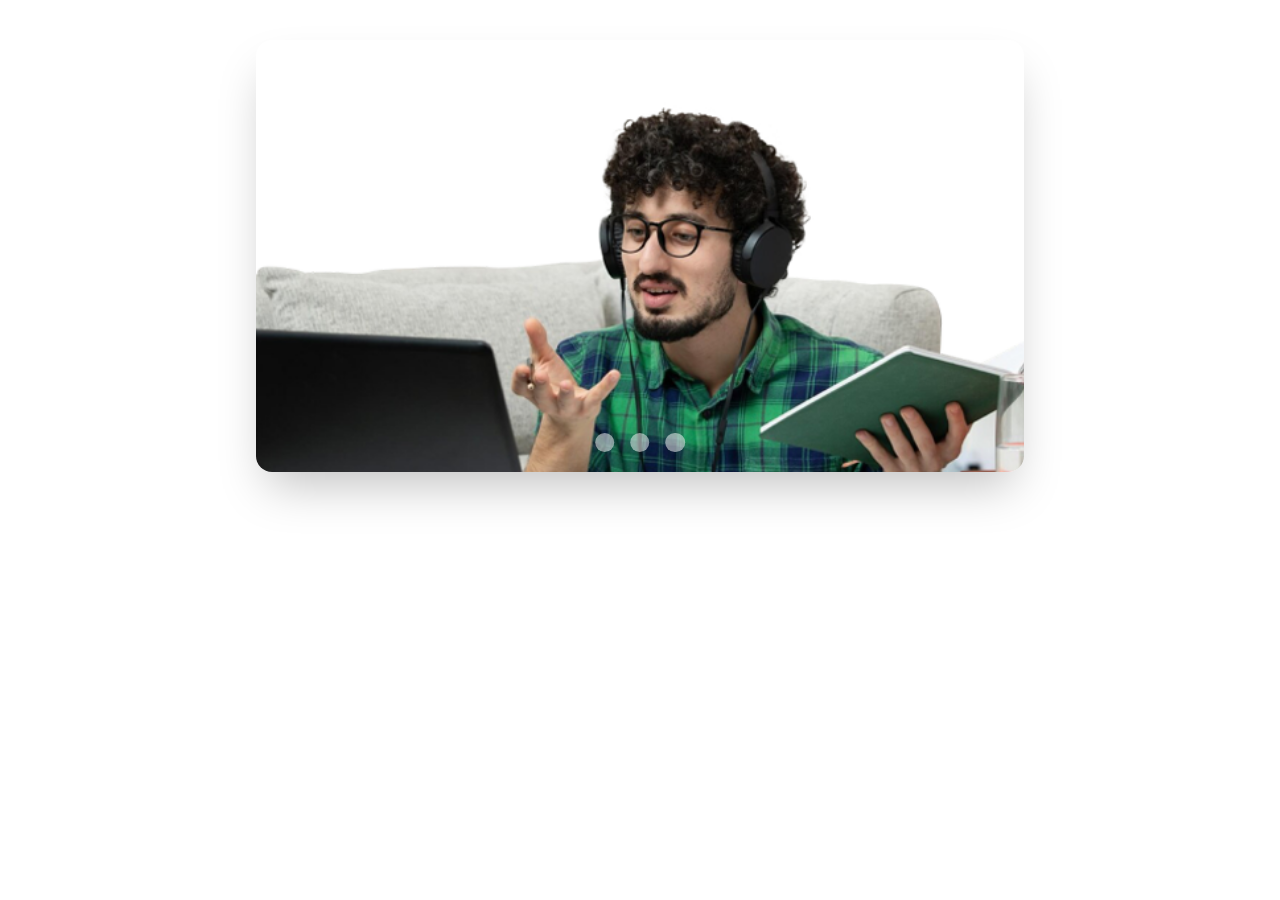
<file: rough.html>
<!DOCTYPE html>
<html lang="en">
<head>
    <meta charset="UTF-8">
    <meta name="viewport" content="width=device-width, initial-scale=1.0">
    <title>Document</title>
    <style>
        .container {
  padding: 2rem;
}

.slider__wrapper {
  position: relative;
  max-width: 48rem;
  margin: 0 auto;
/*   background-color: blue; */
}

.slider {
  display: flex;
  aspect-ratio: 16 / 9;
  overflow-x: auto;
  scroll-snap-type: x mandatory;
  scroll-behavior: smooth;
  box-shadow: 0 1.5rem 3rem -0.75rem hsla(0, 0%, 0%, 0.25);
  border-radius: 1rem;
  -ms-overflow-style: none;
  scrollbar-width: none;
}

.slider::-webkit-scrollbar{
  display: none;
}

.slider img{
  flex: 1 0 100%; /* This will stretch the image*/
  scroll-snap-align: start;
  object-fit: cover; /* This will fix the stretch tho the image will be croppped a bit */
}

.slider__nav {
  display: flex;
  column-gap: 1rem;
  position: absolute;
  bottom: 1.25rem;
  left: 50%;
  transform: translateX(-50%);
  z-index: 1;
}

.slider__nav a{
  width: 1.2rem;
  height: 1.2rem;
  border-radius: 50%;
  background-color: #fff;
  opacity: 0.5;
  transition: opacity ease 0.25s;
}

.slider__nav a:hover {
  opacity: 1;
}
    </style>
    <script>
         var counter = 2;

setInterval(function(){
  document.getElementById('btn' + counter).click();
  counter++;
  // console.log(counter);
  if (counter == 4){
    counter = 1;
  }
}, 5000);
    </script>
</head>
<body>
    <section class="container">
        <div class="slider__wrapper">
          <div class="slider">
            <img src="assets/hero1.png" alt="" id="slide1">
            <img src="assets/hero2.png" alt="" id="slide2">
            <img src="assets/hero1.png" alt="" id="slide3">
          </div>
          <div class="slider__nav">
            <a id="btn1" href="#slide1"></a>
                  <a id="btn2" href="#slide2"></a>
                  <a id="btn3" href="#slide3"></a>
          </div>
        </div>
      </section>
</body>
</html>
</file>
<file: css/styles.css>
.text_white{
  font-family: 'Playfair Display', serif;
  font-size: 4em;
  color: white;
  margin-top: 3.5%;
  letter-spacing: 3px;
  line-height: 1.3em;
}
.landing_bg{
  position: absolute;
  width: 100%;
  top: 15%;
}

.button_contact{
  border: 1px solid  #C04BE2;
  background: transparent; 
  /* color: white; */
  /* padding: 10px 5px; */
  /* text-align: center; */
  /* text-decoration: none; */
  /* display: inline-block; */
  /* cursor: pointer; */
  /* border-radius: 30px; */
}
.button_enroll{
  border: 1px solid  #C04BE2;
  background: linear-gradient(180deg, #6B54F7 27.52%, #C04BE2 171.15%) !important;
  color: white;
  /* padding: 10px 5px;
  text-align: center;
  text-decoration: none;
  display: inline-block;
  cursor: pointer;
  border-radius: 30px; */
}
.button_enroll2{
  border: 1px solid  #C04BE2;
  background: linear-gradient(180deg, #6B54F7 27.52%, #C04BE2 171.15%) !important;
  color: white;
  padding: 5px 15px;
  text-align: center;
  text-decoration: none;
  display: inline-block;
  cursor: pointer;
  border-radius: 30px;
}

.text-technology {
  text-align: left;
  color: #fff;
  font-family: 'Playfair Display', serif;
  letter-spacing: 2px;
}
.button_contact:hover{
    background: linear-gradient(180deg, #6B54F7 27.52%, #C04BE2 171.15%) !important;
}
.home{
   background-image: linear-gradient(#6B54F7, #C04BE2 );
}
.text_gradient{
  background:  linear-gradient(#6B54F7, #C04BE2 );
    -webkit-text-fill-color: transparent;
    -webkit-background-clip: text;
}
.responsive {
  width: 80%;
  height: auto;
  padding-right: 10%;
}
.parent {
  position: relative;
  width: 100%;
}
.bg_image1{
  position: absolute;
  top: 25%;
  left: 40%;
}
.bg_image2{
  position: absolute;
top: 45%;
  left: 47%;
}
.side_curve{
  position: absolute;
  bottom: 0;
  left: 0%;
}
.bulb_img{
  position: absolute;
  left: 20%;
}
.signal{
  position: absolute;
  right: 20%;
  bottom: 30%;
}

.child {
  display: inline-block;
  position: relative;
  padding-bottom: 8%;
  width: 50%;
  overflow: hidden;
  vertical-align: middle;
  z-index: 2;
  margin-right: 5%;
}
/* .child1{
  display: inline-block;
  line-height: 2;
  width: 50%;
  overflow: hidden;
  vertical-align: middle;
  margin-left: 5%;
  padding-top: 6%;
  padding-bottom: 32%;
} */
.content{
  width: 80%;
}
.star{
  position: absolute;
  top: 0;
  right: 0;
}
.side_curve2{
  position: absolute;
  top: 30%;
  right: 0;
}
.bcar{
  position: relative;
 width: 80%;
 height: 50%;
 border: 2px solid transparent;
 margin-right: auto;
 margin-left: auto;
}
.image_overlap{
  position: absolute;
  top: 0%;
  right: 10%;
  z-index: 3;
  width: 100%;
  height: 30%;
  text-align: right;
}
.lander1{
  position: absolute;
  top: 0%;
  left: 20%;
}
.lander2{
  position: absolute;
  top: 40%;
  left: 5%;
  z-index: 3;
}
.overlap_img{
  max-height: 100%;
  max-height: 100%;
}

.mask_group{
  max-width: 95%;
  padding-top: 2%;
  margin-left: auto;
  display: block;
  margin-right: auto;
}
.card {
  width: 100%;
  height:350px;
  background-color: transparent;
  border-radius: 8px;
  color: white;
  overflow: hidden;
  position: relative;
  transform-style: preserve-3d;
  transition: all 0.5s cubic-bezier(0.23, 1, 0.320, 1);
  cursor: pointer;
}
  
.card-content {
  padding: 2%;
  position: relative;
  z-index: 1;
  display: flex;
  flex-direction: column;
  gap: 10px;
  color: white;
  align-items: center;

  text-align: center;
  height: 100%;
}
.card-title{
  width: 30%;
  padding-top: 5%;
  padding-bottom: 5%;
}



.card-para {

  font-family: 'Manrope', sans-serif;
  letter-spacing: 1px;
  line-height: 1.2;
  opacity: 0.8;
  font-size: medium;
  justify-content: center;
}

.card:hover {
  transform: rotateY(10deg) rotateX(10deg) scale(1.05);
  box-shadow: 0 10px 20px rgba(0, 0, 0, 0.2);
}

.card:before {
  content: "";
  position: absolute;
  top: 0;
  left: 0;
  width: 100%;
  height: 100%;
  background: linear-gradient(transparent, rgba(0, 0, 0, 0.1));
  transition: transform 0.5s cubic-bezier(0.23, 1, 0.320, 1);
  z-index: 1;
}

.card:hover:before {
  transform: translateX(-100%);
}

.card:after {
  content: "";
  position: absolute;
  top: 0;
  right: 0;
  width: 100%;
  height: 100%;
  background: linear-gradient(transparent, rgba(0, 0, 0, 0.1));
  transition: transform 0.5s cubic-bezier(0.23, 1, 0.320, 1);
  z-index: 1;
}

.card:hover:after {
  transform: translateX(100%);
}

.os__wrapper {
  display: flex !important;
}
.os__text-container {
  text-align: right;
  position: -webkit-sticky;
  position: sticky;
  padding: 0 1rem;
  display: flex;
  flex-direction: column;
  gap: 0.5rem;
}
.os__text-item {
  color: white;
    opacity: 0.2;
  }
  .os__text-item--on {
    opacity: 1;
  }
  .os__ghost {
    height: var(--ghost-height);
  }
  .last {
    padding-top: 400vh;
  }
  @keyframes bounce {
    from {
      transform: translateY(0px);
    }
    to {
      transform: translateY(0.5rem);
    }
  }
  .slideshow-container {
    max-width: 65%;
    max-height: fit-content;
    position: relative;
    margin-top:10%;
    margin-right: auto;
    margin-left: auto;
    border-radius: 30px;
    border: 5px solid #C04BE2;
  }
  .slide_img{
    width: 100%;
    border-radius: 25px;
  }
  
  /* The dots/bullets/indicators */
  .dot {
    height: 15px;
    width: 15px;
    margin: 0 2px;
    background-color: transparent;
    border-radius: 50%;
    border: 1px solid #6B54F7;
    display: inline-block;
    transition: background-color 0.6s ease;
    cursor:pointer;
  }
  
  .active {
    background-color: #6B54F7;
  }
  
  /* Fading animation */
  .fade {
    -webkit-animation-name: fade;
    -webkit-animation-duration: 1.5s;
    animation-name: fade;
    animation-duration: 1.5s;
  }
  
  @-webkit-keyframes fade {
    from {opacity: .4} 
    to {opacity: 1}
  }
  
  @keyframes fade {
    from {opacity: .4} 
    to {opacity: 1}
  }
  .rocket_section_part_a{
    display: flex;
    overflow: hidden;
    align-content: space-between;
    
    width: 83.3%;
    margin-left: 8.3%;
  }
  .first_half{
    width: 50%;
  }
  .second_half{
    width: 50%;
  }
  .box1{
    justify-content: center;
    color: white;
    margin-top: 2%;
    padding-top: 5%;
    width: 100% !important;
    margin-right: 5% !important;
    padding-bottom: 5%;
    font-family: 'Manrope', sans-serif ;
    
  }
  .box2{
    justify-content: center;
    color: white;
    padding-left: 5%;
    margin-top: 20%;
    margin-left: 5%;
    padding-top: 5%;
    width: 100% !important;
    padding-bottom: 5%;
    font-family: 'Manrope', sans-serif ;
  }
  .box3{
    justify-content: center;
    color: white;
    margin-top: 30%;
    padding-top: 5%;
    width: 100% !important;
    margin-right: 5% !important;
    padding-bottom: 5%;
    font-family: 'Manrope', sans-serif ;
  }
  .box4{
    justify-content: center;
    color: white;
    padding-left: 5%;
    margin-top: 60%;
    margin-left: 5%;
    padding-top: 5%;
    width: 100% !important;
    padding-bottom: 5%;
    font-family: 'Manrope', sans-serif ;
  }
  .rocket_img{
    position: absolute;
    top: 30%;
    max-width: 100%;
  }
  .relative_rocket{
    padding-top: 20%;
    position: relative;
    max-width: 100%;
  }
  .certification_box{
    position: relative;
    background-color: #160c54;
    width: 100%;
    border-bottom-right-radius: 120px;
  }
  .certificate_text{
    text-align: center;
    color: white;
    padding-top: 6%;
    padding-bottom: 15%;

  }
  .inputb{
    padding-top: 2%;
    position: absolute;
    width: 100%;
  }
  .clouds{
    position: absolute;

    width: 100%;
    height:100% ;
   }
   .cld1{
    position: absolute;
    bottom: 0%;
    width: 100%;
   }
  .small_clouds{
    position: absolute;
    top: 50%;
    width: 100%;
  }
  .small_clouds2{
    position: absolute;
    top: 50%;
    right: 0%;
  }
  .student_slider{
    display: flex;
    position: relative;
  }
  .first_half_fv{
    width: 50%;
    position: relative;

  }
  .second_half_fv{
    width: 50%;

    position: relative;
  }
  .vertical_slider{
    height: 100%;
    width: 100%;

  }
  .vs_text_one{
    position: absolute;
    top: 1%;
    left: 15%;

  }
  .vs_text_two{
    position: absolute;
    top: 32%;
    left: 15%;

  }
  .vs_text_three{
    position: absolute;
    top: 62%;
    left: 15%;

  }
  .student_box{
    position: absolute;
    bottom: 1%;
    display: flex;
    background-color: white;
    border-radius: 20px;
    height: 16%;
    width: 54%;
    left: 23%;
  }
  .books{

    display: flex;
    align-items: center;
    justify-content: center;
    font-family: 'Urbanist', sans-serif;
}



.book_container input {
    display: none;
}

.book_container {

    width: 100%;
    height: 100%;

    display: flex;
    transform-style: preserve-3d;
    justify-content: center;
    align-items: center;
    flex-direction: column;
}

.books_cards {

    position: relative;
    height: 500px;
    width: 430px;
    margin-bottom: 20px;
    perspective: 1000px;
    transform-style: preserve-3d;
}

.books_cards label {

    position: absolute;
    width: 430px;
    left: 0;
    right: 0;
    margin: auto;
    cursor: pointer;
    transition: transform 0.55s ease;
}

.books_cards .book_card{

    position: relative;
    height: 100%;
}

.book_card .image{

    display: flex;
    justify-content: space-between;
}

.book_card .image img{

    border-radius: 5px;
    box-shadow: 15px 15px 40px rgba(0, 0, 0, 50%);
    margin-top: 23px;
    width: 86%;
    height: 50%;
    object-fit: cover;
}

.book_card .image .dots{

    text-align: center;
}

.dots div{

    width: 10px;
    height: 10px;
    border-radius: 50%;
    margin-bottom: 10px;
}

.dots div:nth-child(1){

    background-color: var(--current-color1);
}

.dots div:nth-child(2){

    background-color: #5B85F9;
}

.dots div:nth-child(3){

    background-color: #000;
}




#s1:checked~.books_cards #slide4,
#s2:checked~.books_cards #slide5,
#s3:checked~.books_cards #slide1,
#s4:checked~.books_cards #slide2,
#s5:checked~.books_cards #slide3 {
    box-shadow: 0 15px 35px 0 rgba(0, 0, 0, 45%);
    transform: translate3d(-70%, 0, -220px);
    --current-color1: #ECEAED;
    --current-color2: #404457;
}

#s1:checked~.books_cards #slide5,
#s2:checked~.books_cards #slide1,
#s3:checked~.books_cards #slide2,
#s4:checked~.books_cards #slide3,
#s5:checked~.books_cards #slide4 {
    box-shadow: 0 20px 40px 0 rgba(0, 0, 0, 45%);
    transform: translate3d(-35%, 0, -120px);
    --current-color1: #ECEAED;
    --current-color2: #404457;
}

#s1:checked~.books_cards #slide1,
#s2:checked~.books_cards #slide2,
#s3:checked~.books_cards #slide3,
#s4:checked~.books_cards #slide4,
#s5:checked~.books_cards #slide5 {
    box-shadow: 0 25px 50px 0 rgba(0, 0, 0, 50%);
    transform: translate3d(0, 0, 0);
    --current-color1: #fad00c;
    --current-color2: #ECEAED;
}

#s1:checked~.books_cards #slide2,
#s2:checked~.books_cards #slide3,
#s3:checked~.books_cards #slide4,
#s4:checked~.books_cards #slide5,
#s5:checked~.books_cards #slide1 {
    box-shadow: 0 20px 40px 0 rgba(0, 0, 0, 45%);
    transform: translate3d(35%, 0, -120px);
    --current-color1: #ECEAED;
    --current-color2: #404457;
    
}

#s1:checked~.books_cards #slide3,
#s2:checked~.books_cards #slide4,
#s3:checked~.books_cards #slide5,
#s4:checked~.books_cards #slide1,
#s5:checked~.books_cards #slide2 {
    box-shadow: 0 15px 35px 0 rgba(0, 0, 0, 45%);
    transform: translate3d(70%, 0, -220px);
    --current-color1: #ECEAED;
    --current-color2: #404457;
}
.range_slider_container {
  width: 100%;
  overflow: hidden;
  margin: 0 auto;
}

.slider_carousel {
  display: inline-flex;
  flex-direction: row;
  flex-wrap: nowrap;
  width: auto;
  overflow: hidden;
  .item {
    display: inline-block;
    border-radius: 12px;
    width: 800px;
    height: 200px;
    background: white;
    margin-left: 20px;
    &:first-child {
      margin-left: 0;
    }
    &:last-child {
      border-right: 0.1px solid white;
    }
  }
}
.image_card{
  position: absolute;
  display: flex;
}
.card_abs{
  margin-left: 40%;
}
.slider_carousel2 {
  display: inline-flex;
  flex-direction: row;
  flex-wrap: nowrap;
  width: auto;
  overflow: hidden;
  padding-top: 3%;
  padding-bottom: 2%;
  .item {
    display: inline-block;
    border-radius: 12px;
    width: 800px;
    height: 200px;
    background: white;
    margin-left: 20px;
    &:first-child {
      margin-left: 0;
    }
    &:last-child {
      border-right: 0.1px solid white;
    }
  }
}
.range-slider{
  width: 50%;
  margin-left:25%;

}
.sucess_story_box{
  width: 100%;
  border-top-left-radius:120px ;
  background-image: linear-gradient(#6B54F7 50%, #C04BE2 );

}
.rangeslider{
  padding-top: 3%;
}


.m-scroll {
  display: flex;
  position: relative;
  width: 100%;
  height: 65px;
  margin: auto;
  overflow: hidden;
  z-index: 1;
}
.m-scroll__title {
    display: flex;
    position: absolute;
    top: 0;
    left: 0;
    align-items: center;
    justify-content: flex-start;
    width: 100%;
    height: 100%;
    white-space: nowrap;
    transform: scale(2);
    transition: all 1s ease;
}

.m-scroll__title div {
      display: flex;
      animation: scrollText 33s infinite linear;
    }
    .m-scroll__title h1 {
      margin: 0;
      font-size: 30px;
      transition: all 2s ease;
      }
.m-scroll__title a {
        text-decoration:none;
        color:black;
        }
  

  a {
    color: inherit;
    text-decoration: none;
  }

/*div:hover {
  animation-play-state: paused;
}*/
@keyframes scrollText {
  from   { transform: translateX(0%); }
  to { transform: translateX(-50%); }
}
.company_logo_slider {
  background-color: white;
  width: 80%;
  display: grid;
  margin: 0;
  place-items: center;
  border-radius: 60px;
}

.image-carousel {
  display: flex;
  flex-direction: column;
  gap: 1em;
  /* outline: 1px solid red; */
}

.logo-container {
  /* outline: 1px solid; */
  width: 100%;
  padding-top:6%;
  padding-bottom:6%;
  display: flex;
}

.left-arrow,
.right-arrow {
  font-family: Impact, Haettenschweiler, 'Arial Narrow Bold', sans-serif;
  flex: 1;
  /* outline: 1px solid; */
  display: grid;
  place-items: center;
  font-size: 30px;
  font-weight: 900;
  color: rgb(165, 165, 165)
}

.left-arrow:hover,
.right-arrow:hover {
  color: blue;
}

.slide_dots {
  justify-content: center;
  width: 100%;
  padding-bottom: 3%;
  /* outline: 1px solid; */
  display: flex;
  gap: 1em;
}

.slide_dot {
  height: 10px;
  width: 10px;
  border: 1px solid rgb(160, 160, 160);
  border-radius: 50%;
  transition: .5s ease-in-out;
}

.slide_dot.selected {
  background-color: blue;
}

.img-logo-container {
  display: flex;

  width: 90%;
  margin-left: 5%;
  border: 5px solid white;
  overflow-x: hidden;
}

.img-logo-container img {
  flex: 1 0 60%;
  object-fit: cover;
}

.hidden-img {
  display: none;
}
.footer3{
  background-color: #221576;
  width: 30%;
  margin-left: auto;
  padding-left: 3%;
  padding-right: 3%;
  border-radius: 30px;
}

@media only screen and (max-width: 576px) {
  .text_white {
    font-size: 2.5rem;
    color: white;
    letter-spacing: 1.5px;
  }
}
</file>
